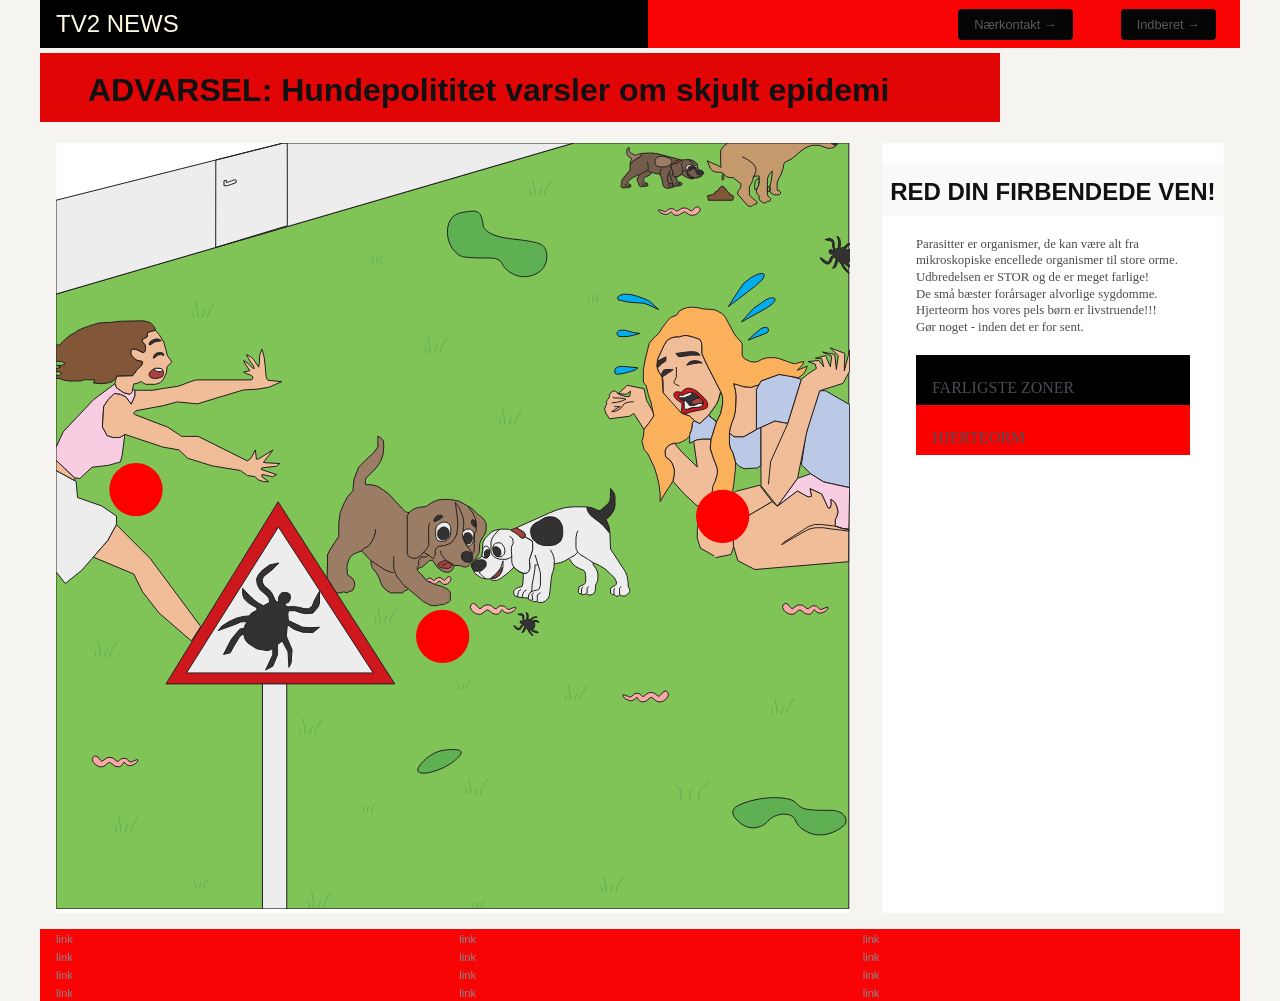
<file: instruction.html>
<!DOCTYPE html>
<html lang="en">
  <head>
    <meta charset="UTF-8" />
    <meta http-equiv="X-UA-Compatible" content="IE=edge" />
    <meta name="viewport" content="width=device-width, initial-scale=1.0" />
    <link rel="stylesheet" href="css/custom.css" />
    <link rel="stylesheet" href="css/general.css" />
    <link rel="stylesheet" href="css/layout.css" />
    <link rel="stylesheet" href="css/infographic.css" />
    <link rel="icon" type="image/png" href="img/fav.png" />
    <title>Emergency Site</title>
  </head>
  <body id="instruction">
    <header>
      <nav>
        <div id="logotype-wrapper">
          <a href="index.html"> TV2 NEWS </a>
        </div>
        <ul class="menu">
          <li><a class="menuItem" href="instruction.html">Nærkontakt </a></li>
          <li><a class="menuItem" href="register.html">Indberet</a></li>
        </ul>
      </nav>
    </header>

    <main>
      <h1>ADVARSEL: Hundepolititet varsler om skjult epidemi</h1>
      <section class="info-graphic">
        <?xml version="1.0" encoding="UTF-8"?>
        <svg
          id="Layer_1"
          data-name="Layer 1"
          xmlns="http://www.w3.org/2000/svg"
          width="210mm"
          height="202.65mm"
          viewBox="0 0 595.28 574.44"
        >
          <polygon
            points="0 574.44 594.63 574.44 594.63 0 388.3 0 0 113.32 0 574.44"
            style="
              fill: #80c458;
              stroke: #231f20;
              stroke-miterlimit: 10;
              stroke-width: 0.75px;
            "
          />
          <polygon
            points="295.14 325.17 295.94 325.92 296.31 327.19 295.73 328.63 294.82 329.73 293.76 330.54 292.59 331.06 290.99 331.06 289.82 330.42 288.86 329.5 288.01 328.81 287.37 328.69 286.41 329.33 285.56 330.08 284.76 330.71 283.54 331.06 282.42 331.06 281.55 330.56 280.91 329.75 280.44 328.87 280.09 328.48 279.66 329.14 278.85 329.9 277.78 330.37 277.04 330.54 275.82 330.13 274.49 329.45 273.19 328.11 273.19 327.25 273.68 327.16 275.82 328.11 276.62 328.52 277.52 328.11 278.37 327.25 279.07 326.61 280.08 326.44 281.09 326.44 281.94 326.9 282.53 327.65 283.06 328.11 284.12 327.77 285.03 326.9 286.09 326.15 287.26 325.92 288.65 326.09 289.45 326.61 290.35 327.3 291.36 328.11 292.16 327.42 292.8 326.67 293.6 325.57 294.56 325.17 295.14 325.17"
            style="
              fill: #f8a9a5;
              stroke: #231f20;
              stroke-miterlimit: 10;
              stroke-width: 0.75px;
            "
          />
          <polygon
            points="241.43 219.75 241.43 228.02 238.19 232.34 231.53 238.46 226.85 243.32 223.43 252.67 222.71 260.77 218.58 265.45 215.88 270.48 213.18 277.14 212.1 284.88 212.1 295.04 205.44 305.1 203.64 308.89 203.64 314.38 203.34 326.51 210.33 337.4 213.72 337.4 215.82 336.57 217.97 337.4 220.24 336.33 222.38 335.74 224.07 331.91 223.83 329.04 222.38 326.52 218.57 323.77 218.21 317.67 219.05 314.2 220.36 310.85 223 308.46 226.34 307.03 229.22 305.95 236.15 313.13 236.39 316.24 237.35 318.87 240.46 322.7 242.37 326.28 243.69 329.99 245.13 332.98 248 335.62 250.87 337.4 253.5 337.4 257.57 337.4 260.08 337.4 261.39 335.74 262.95 335.5 264.03 334.18 275.63 343.99 279.7 346.14 281.49 346.98 283.88 346.98 286.28 346.98 287.71 346.26 289.98 346.26 291.3 345.9 292.62 345.07 294.29 344.59 295.73 342.91 295.73 341 295.73 336.57 293.33 334.42 288.55 332.27 285.2 331.43 278.14 328.44 274.43 323.97 271.32 321.01 270.93 319.63 272.21 318.8 274.28 318.24 276.23 316.73 278.29 314.78 279.4 313.72 280.91 313.05 282.41 313 283.81 315.06 286.09 318.35 288.66 320.36 290.83 321.58 292.89 321.86 294.96 321.81 296.24 321.14 297.64 319.63 298.24 318.18 298.58 316.84 303.37 317.01 304.88 317.68 306.94 318.07 308.89 317.57 310.51 316.23 311.61 314.06 312.12 313.33 313.91 312.53 314.91 311.55 316.25 309.43 317.18 307.7 317.53 306.03 317.8 300.51 318.09 299.45 318.7 297.95 320.15 295.5 321.6 293.32 322.34 291.65 322.63 288.74 322.63 285.21 321.32 282.92 320.15 281.39 317.8 279.53 315.74 278 313.33 275.38 310.93 273.42 308.31 272 302.09 268.5 295.1 267.3 289.86 267.3 286.04 267.85 282 269.6 278.72 271.78 277.41 272.65 273.59 273.09 270.53 273.75 267.37 275.06 264.75 277.24 262.35 276.69 260.16 274.62 254.27 268.29 249.57 263.26 245.86 260.53 241.27 257.48 236.8 256.39 232.21 256.17 231.99 253.11 232.54 251.15 236.58 247.43 240.51 243.18 243.35 239.03 245.1 234.44 245.64 230.95 245.86 226.58 245.53 223.52 244.22 221.67 241.43 219.75"
            style="
              fill: #9a7d64;
              stroke: #231f20;
              stroke-miterlimit: 10;
              stroke-width: 0.75px;
            "
          />
          <polyline
            points="309.28 272.83 312.57 277.41 314.32 281.06 315.2 284.95 315.2 288.23 315.02 291.05 313.91 292.76 313.77 297.39 313.77 300.58 313.77 303.03 313.63 304.74 313.31 306.55 312.24 307.98 312.24 310.71 312.12 313.33"
            style="
              fill: none;
              stroke: #231f20;
              stroke-miterlimit: 10;
              stroke-width: 0.75px;
            "
          />
          <polygon
            points="311.74 307.89 310.53 306.98 309.07 306.51 306.79 306.51 305.05 307.2 304.19 308.8 304.03 310.26 304.46 312.11 305.84 313.57 307.3 314.24 310.14 314.47 311.74 313.09 312.24 310.71 311.74 307.89"
            style="
              fill: #333132;
              stroke: #231f20;
              stroke-miterlimit: 10;
              stroke-width: 0.75px;
            "
          />
          <polygon
            points="312.24 282.45 311.79 283.06 311.61 283.96 311.61 285.35 312.24 286.37 313.18 287.27 314.29 288.13 314.82 288.13 314.61 283.59 313.79 283.14 312.24 282.45"
            style="
              fill: #333132;
              stroke: #231f20;
              stroke-miterlimit: 10;
              stroke-width: 0.75px;
            "
          />
          <polygon
            points="289.82 280.69 288.31 281.83 284.71 283.8 283.52 283.8 283.52 282.73 283.85 281.75 284.63 280.69 285.57 279.71 286.67 279.17 287.62 279.17 288.6 279.17 289.25 279.42 290.15 280.03 289.82 280.69"
            style="
              fill: #333132;
              stroke: #231f20;
              stroke-miterlimit: 10;
              stroke-width: 0.75px;
            "
          />
          <polyline
            points="264.75 277.24 263.46 279.84 263.46 287.98 263.46 294.3 263.46 300.39 263.46 304.77 263.46 307.68 264.1 309.67 265.58 310.69 267.63 311.43 270.36 311.43 273.43 309.5 277.7 304.72 279.13 302.78 279.52 301.81 279.52 295.84 279.52 287.01 279.81 285.76 280.61 284.79"
            style="
              fill: none;
              stroke: #231f20;
              stroke-miterlimit: 10;
              stroke-width: 0.75px;
            "
          />
          <polyline
            points="270.93 319.63 270.93 318.37 272.03 316.84 272.03 313.33 273.16 311.43 273.94 310.49 277.33 310.49 279.51 309.15 275.67 306.99"
            style="
              fill: none;
              stroke: #231f20;
              stroke-miterlimit: 10;
              stroke-width: 0.75px;
            "
          />
          <polyline
            points="279.93 309.24 282.62 311.89 283.9 310.03 284.41 308.63 284.41 306.27 284.76 304.55 285.59 303.55 287.16 302.44 291.21 301.94 293.28 301.29 295.47 300.4 296.93 299.4 298.26 297.68 299.65 295.53 300.48 293.28 301.12 289.66 301.34 285.22 301.05 281.21 300.33 275.74 299.87 272.12 299.37 269.58 302 272.83 303.26 275.42 304.93 279.59 305.39 281.48 305.71 283.36 305.8 285.29 305.66 287.59 305.48 290.39 305.25 292.19 305.02 293.34 305.02 294.82 305.39 296.66 305.89 298.09 306.9 300.02 307.73 301.59 309.07 303.43 310.4 305.13 311.61 306.99 312.24 307.98"
            style="
              fill: none;
              stroke: #231f20;
              stroke-miterlimit: 10;
              stroke-width: 0.75px;
            "
          />
          <polyline
            points="305.22 291.77 307.27 289.83 308.13 289.6 309.33 289.6 310.76 289.6 311.74 290.53 312.72 291.41 313.42 292.77 313.42 294.06 313.23 297.19 312.68 299.18 311.74 300.73 310.62 301.98 309 302.42 308.13 301.72 305.22 295.15"
            style="
              fill: #ededee;
              stroke: #231f20;
              stroke-miterlimit: 10;
              stroke-width: 0.75px;
            "
          />
          <polygon
            points="306.09 294.1 306.49 293.08 307.15 292.7 308.3 292.41 309.4 292.41 310.43 292.77 311.28 293.51 311.94 294.51 312.24 295.76 312.24 297.08 311.74 298.41 311.17 299.63 310.47 300.29 309.16 300.77 307.96 300.51 306.49 298.74 305.64 295.5 306.09 294.1"
            style="
              fill: #333132;
              stroke: #231f20;
              stroke-miterlimit: 10;
              stroke-width: 0.75px;
            "
          />
          <polyline
            points="288.32 305.93 288.61 307.3 289.13 308.68 290.15 310.23 291.13 311.43 292.74 313.04 294.23 314.01 296.09 314.93 297.64 315.84 298.58 316.84"
            style="
              fill: none;
              stroke: #231f20;
              stroke-miterlimit: 10;
              stroke-width: 0.75px;
            "
          />
          <polygon
            points="297.64 316.53 296.75 317.45 295.49 318.54 294.4 319.06 292.68 319.06 290.9 318.71 289.24 318.71 287.64 318.2 286.84 317.45 286.6 316.53 286.84 315.27 287.58 314.76 289.01 314.18 290.15 313.72 291.13 313.31 292.12 312.92 293.45 314.18 295.55 315.39 297.64 316.53"
            style="
              fill: #a84240;
              stroke: #231f20;
              stroke-miterlimit: 10;
              stroke-width: 0.75px;
            "
          />
          <polyline
            points="293.14 314.93 292.12 315.99 290.73 316.3 289.41 316.59"
            style="
              fill: none;
              stroke: #231f20;
              stroke-miterlimit: 10;
              stroke-width: 0.75px;
            "
          />
          <polygon
            points="290.15 284.34 291.78 284.34 293.32 284.63 294.62 285.6 295.92 287.55 296.09 289.6 296.09 291.78 295.72 294.34 294.74 296.41 293.28 297.95 291.25 298.72 289.22 298.72 287.11 298.4 285.52 297.1 284.75 295.07 284.75 292.1 284.75 289.6 285.56 287.39 286.84 286.01 288.33 285.12 290.15 284.34"
            style="
              fill: #ededee;
              stroke: #231f20;
              stroke-miterlimit: 10;
              stroke-width: 0.75px;
            "
          />
          <polygon
            points="289.75 288.24 290.84 288 292.14 288.24 293.4 288.97 294.42 290.31 294.83 292.41 294.83 294.34 294.46 295.43 293.48 296.59 292.63 297.22 291.25 297.63 289.42 297.63 288.04 296.98 286.84 295.92 286.34 294.66 286.34 292.63 286.5 291.53 286.84 290.44 287.6 289.6 288.69 288.74 289.75 288.24"
            style="
              fill: #333132;
              stroke: #231f20;
              stroke-miterlimit: 10;
              stroke-width: 0.75px;
            "
          />
          <polyline
            points="239.5 289.6 239.5 292.41 238.65 295.04 236.94 298.72 234.37 302.38 230.78 304.12 229.22 305.95"
            style="
              fill: none;
              stroke: #231f20;
              stroke-miterlimit: 10;
              stroke-width: 0.75px;
            "
          />
          <polyline
            points="253.3 310 253.3 312.45 253.3 315.76 253.3 319.06 254.52 322.69 256.08 325.8 258.42 328.36 259.75 330.37 260.87 331.7 264.03 334.18"
            style="
              fill: none;
              stroke: #231f20;
              stroke-miterlimit: 10;
              stroke-width: 0.75px;
            "
          />
          <polyline
            points="258.66 331.37 260.31 333.15 260.31 335.93"
            style="fill: none"
          />
          <polyline
            points="253.3 322.09 251.63 322.09 247.4 320.46 242.51 317.46 236.15 313.13"
            style="
              fill: none;
              stroke: #231f20;
              stroke-miterlimit: 10;
              stroke-width: 0.75px;
            "
          />
          <polygon
            points="312.38 345.4 311.2 346.42 310.65 348.15 311.51 350.11 312.85 351.6 314.42 352.7 316.15 353.41 318.5 353.41 320.23 352.54 321.65 351.29 322.9 350.35 323.84 350.19 325.26 351.05 326.51 352.07 327.69 352.94 329.5 353.41 331.15 353.41 332.44 352.74 333.38 351.63 334.06 350.43 334.59 349.9 335.22 350.79 336.41 351.84 338 352.47 339.08 352.7 340.89 352.15 342.85 351.22 344.77 349.4 344.77 348.22 344.05 348.11 340.89 349.4 339.71 349.95 338.37 349.4 337.12 348.22 336.1 347.36 334.6 347.13 333.11 347.13 331.86 347.75 330.99 348.77 330.21 349.4 328.64 348.93 327.3 347.75 325.73 346.73 324 346.42 321.96 346.65 320.78 347.36 319.45 348.3 317.95 349.4 316.78 348.46 315.83 347.44 314.65 345.95 313.24 345.4 312.38 345.4"
            style="
              fill: #f9b7ac;
              stroke: #231f20;
              stroke-miterlimit: 10;
              stroke-width: 0.75px;
            "
          />
          <path
            d="M590.98,511.73c-7.54,7.18-17.06,7.24-17.06,7.24-1.72.01-5.6,0-9.99-2.07-2.22-1.04-6.01-2.82-8.27-6.72-1.18-2.04-1.21-3.4-2.93-4.82-1.8-1.49-3.87-1.74-5.34-1.9-5.52-.59-9.86,2.16-10.51,2.58-3.24,2.12-2.91,3.57-6.38,5.51-.72.4-3.23,1.78-6.38,2.07-6.92.62-11.8-4.21-12.58-5-1.91-1.94-4.55-4.62-3.79-7.75.56-2.29,2.88-3.63,6.03-5,0,0,16.45-7.15,34.12-4.14,2.07.35,3.64.85,5.17,1.72,2.6,1.48,2.9,2.81,5,4.31,2.23,1.59,4.47,1.87,8.96,2.41,2.16.26,4.86.29,10.17.34,5.41.05,6.64-.03,8.79.69,1.68.57,4.58,1.59,5.86,4.31.17.37,1.15,2.45.34,4.48-.31.78-.79,1.33-1.21,1.72Z"
            style="
              fill: #5faf53;
              stroke: #231f20;
              stroke-miterlimit: 10;
              stroke-width: 0.75px;
            "
          />
          <path
            d="M271.51,471.26c-1.47-2.73,5.06-9.47,10.65-12.74,5.21-3.05,10-3.32,12.91-3.49,2.66-.15,7.93-.45,8.73,1.57.82,2.1-3.6,5.64-5.06,6.81-9.98,7.98-25.31,11.41-27.23,7.85Z"
            style="
              fill: #5faf53;
              stroke: #231f20;
              stroke-miterlimit: 10;
              stroke-width: 0.75px;
            "
          />
          <path
            d="M307.8,51.57c3.43-.54,7.79-1.23,9.97,1.37.81.97,1.16,2.19,1.81,4.47.82,2.88.54,3.79,1.11,5.33.42,1.13,1.48,3.09,5.35,5.13,6.51,3.43,14.75,3.81,23.76,5.01,12.94,1.71,15.18,3.47,16.48,5.37,3.41,4.96,1.08,11.8.96,12.17-3.17,8.9-13.84,9.76-14.99,9.83-6.05.39-11.47-2.45-14.86-5.84-2.98-2.98-1.86-3.84-4.28-5.87-4.23-3.55-8.55-1.67-22.49-2.65-5.02-.35-6.09-.71-7.03-1.15-5.05-2.36-8.46-8-9.54-13.41-.24-1.18-1.95-10.44,3.51-15.9,2.63-2.63,5.65-3.11,10.25-3.84Z"
            style="
              fill: #5faf53;
              stroke: #231f20;
              stroke-miterlimit: 10;
              stroke-width: 0.75px;
            "
          />
          <polygon
            points="586.46 0 585.89 1.07 585 2.12 583.71 2.12 582.08 2.12 580.62 1.06 580.06 0 586.46 0"
            style="
              fill: #333132;
              stroke: #231f20;
              stroke-miterlimit: 10;
              stroke-width: 0.75px;
            "
          />
          <polyline
            points="584.65 2.46 583.26 3.37 581.66 3.76 579.73 4 577.8 3.61 574.73 2.46 572.33 1.72 569.93 1.72 567.29 1.72 564.81 2.5 562.49 3.45 558.75 5.97 552.96 11.01 551.19 12.23 549.14 13.25 546.46 14.55 545.95 15.64 545.38 19.11 543.57 23.96 542.05 26.85 541.25 28.59 540.89 30.11 540.89 32.14 540.89 34.02 540.89 35.32 542.26 35.68 542.99 36.33 543.71 37.49 542.55 38.72 541.54 38.72 540.38 39.08 538.28 38.58 536.18 37.49 535.46 36.26 535.46 33 535.9 30.62 536.47 28.01 536.84 25.04 537.2 23.16 537.2 20.92 534.52 24.18 533.58 26.85 533.58 29.1 533.58 31.7 533.58 35.39 533.58 37.49 533.58 38.79 534.23 40.1 535.24 40.82 536.04 41.62 535.9 42.85 535.32 43.71 533.58 43.71 532.35 44.87 530.9 44.87 529.6 44.37 527.28 42.41 527.28 39.59 525.69 37.93 525.33 36.41 525.33 35.1 525.91 33.8 526.78 32.35 527.21 30.25 527.36 28.08 527.36 24.76 523.45 24.83 522.87 26.35 522.44 28.16 521.64 30.18 520.7 31.63 520.05 32.28 520.05 35.32 520.05 37.64 520.05 39.08 521.21 40.17 523.23 42.12 524.75 43.14 525.69 44.15 525.84 45.38 524.82 45.96 523.59 45.96 522.58 46.97 521.42 47.48 520.05 47.48 518.6 46.83 516.65 44.51 511.73 38.94 511.07 37.35 511.65 35.83 512.59 34.89 513.39 33.58 513.75 32.14 513.68 30.47 509.99 27.79 508.11 26.06 505.28 25.84 503.04 25.33 501.52 24.18 499.5 22.08 497.04 21.93 494.43 21.79 492.33 20.7 490.74 18.97 489.65 16.43 488.42 13.25 491.39 14.77 494.14 15.93 496.31 16.8 498.12 17.81 498.77 18.31 498.48 14.05 498.48 10.72 498.48 5.94 499.42 3.99 501.3 1.72 502.75 .8 504.05 0 580.06 0"
            style="
              fill: #c49a6c;
              stroke: #231f20;
              stroke-miterlimit: 10;
              stroke-width: 0.75px;
            "
          />
          <polyline
            points="530.47 3.84 529.6 4.71 529.02 6.37 529.02 7.89 529.74 9.7 529.74 11.01 529.74 12.31 529.45 13.76 528.51 15.2 527.79 16.36 527.79 18.68 527.79 22.22 527.36 24.76"
            style="fill: none"
          />
          <polyline
            points="514.69 10.35 517.01 11.51 519.11 12.74 521.28 14.3 523.09 15.78 524.75 18.39 525.04 20.78 523.96 23.74 522.87 26.35"
            style="
              fill: none;
              stroke: #231f20;
              stroke-miterlimit: 10;
              stroke-width: 0.75px;
            "
          />
          <polygon
            points="526.27 26.71 525.04 27.72 524.32 29.17 524.03 31.27 524.03 33.15 524.03 34.67 525.33 35.1 525.91 33.8 526.78 32.35 527.21 30.25 527.36 28.08 526.99 26.35 526.27 26.71"
            style="
              fill: none;
              stroke: #231f20;
              stroke-miterlimit: 10;
              stroke-width: 0.75px;
            "
          />
          <polygon
            points="533.58 32.72 535.46 33 535.46 36.26 533.58 36.26 533.58 32.72"
            style="
              fill: none;
              stroke: #231f20;
              stroke-miterlimit: 10;
              stroke-width: 0.75px;
            "
          />
          <polygon
            points="499.89 23.54 499.48 24.89 499.48 26.35 499.48 27.36 499.68 27.73 500.22 27.94 500.71 27.36 500.96 25.74 500.96 24.32 500.22 22.83 499.89 23.54"
            style="
              fill: #825639;
              stroke: #231f20;
              stroke-miterlimit: 10;
              stroke-width: 0.5px;
            "
          />
          <polygon
            points="499.11 32.51 500.22 32.51 500.96 32.96 500.96 33.66 501.66 33.95 502.36 34.4 502.56 35.1 503.18 35.34 503.18 36.09 503.92 36.83 504.62 37.03 504.95 37.44 504.95 38.14 505.53 38.39 506.35 38.88 507.09 39.13 507.91 39.71 508.33 40.61 507.83 41.6 507.83 42.63 506.93 42.96 489.31 42.96 488.86 42.42 489.56 42.13 489.48 41.68 488.62 40.9 488.62 39.71 489.73 39.17 491.04 39.05 492.52 38.76 493.31 38.27 493.47 37.73 494.46 37.28 494.66 36.46 495.98 36.17 496.56 35.1 497.13 35.1 497.26 34.19 498.12 33.53 498.47 32.79 499.11 32.51"
            style="
              fill: #825639;
              stroke: #231f20;
              stroke-miterlimit: 10;
              stroke-width: 0.75px;
            "
          />
          <polyline
            points="397.49 113.32 399.46 115.24 399.46 119.16"
            style="
              fill: none;
              stroke: #5faf53;
              stroke-miterlimit: 10;
              stroke-width: 0.75px;
            "
          />
          <polyline
            points="403.42 114.21 402.51 115.97 402.51 119.16"
            style="
              fill: none;
              stroke: #5faf53;
              stroke-miterlimit: 10;
              stroke-width: 0.75px;
            "
          />
          <polyline
            points="408.74 112.23 406.77 114.21 405.55 115.97 405.55 119.16"
            style="
              fill: none;
              stroke: #5faf53;
              stroke-miterlimit: 10;
              stroke-width: 0.75px;
            "
          />
          <polyline
            points="278.86 145.49 279.97 150.98 280.48 154.34 280.48 157.49"
            style="
              fill: none;
              stroke: #5faf53;
              stroke-miterlimit: 10;
              stroke-width: 0.75px;
            "
          />
          <polyline
            points="276.21 152.61 277.23 154.54 277.23 157.49"
            style="
              fill: none;
              stroke: #5faf53;
              stroke-miterlimit: 10;
              stroke-width: 0.75px;
            "
          />
          <polyline
            points="283.94 157.49 284.65 154.34 286.17 151.49"
            style="
              fill: none;
              stroke: #5faf53;
              stroke-miterlimit: 10;
              stroke-width: 0.75px;
            "
          />
          <polyline
            points="293.29 145.9 290.14 150.98 288.51 153.93 287.9 157.49"
            style="
              fill: none;
              stroke: #5faf53;
              stroke-miterlimit: 10;
              stroke-width: 0.75px;
            "
          />
          <polygon
            points="0 42.96 119.86 12.77 170.59 0 173.46 0 388.3 0 173.33 62.73 119.78 78.36 0 113.32 0 42.96"
            style="
              fill: #ededee;
              stroke: #231f20;
              stroke-miterlimit: 10;
              stroke-width: 0.75px;
            "
          />
          <polygon
            points="173.51 62.01 173.46 0 170.59 0 119.86 12.77 119.78 78.36 173.51 62.01"
            style="
              fill: none;
              stroke: #231f20;
              stroke-miterlimit: 10;
              stroke-width: 0.75px;
            "
          />
          <polygon
            points="125.97 28.36 127.78 27.86 127.78 29.61 129.53 29.17 131.66 28.36 133.04 27.86 134.35 27.55 135.16 27.92 135.16 29.61 131.72 30.99 128.6 31.99 126.78 31.99 125.97 31.99 125.97 28.36"
            style="
              fill: none;
              stroke: #231f20;
              stroke-miterlimit: 10;
              stroke-width: 0.75px;
            "
          />
          <polygon
            points="0 245.56 15.09 253.82 16.15 265.89 34.17 272.18 45.35 279.72 45.35 286.29 38.86 298.15 19.33 320.47 6.95 330.41 0 321.51 0 245.56"
            style="
              fill: #ededee;
              stroke: #231f20;
              stroke-miterlimit: 10;
              stroke-width: 0.75px;
            "
          />
          <polygon
            points="0 237.86 14.04 251.12 14.04 253.24 0 245.56 0 237.86"
            style="
              fill: #f0bd98;
              stroke: #231f20;
              stroke-miterlimit: 10;
              stroke-width: 0.75px;
            "
          />
          <polygon
            points="0 228.46 5.37 216.66 28.14 192.53 44.23 180.52 45.48 183.65 50.81 187.31 55.4 188.46 57.29 186.47 57.29 184.49 59.27 185.43 59.27 189.6 56.45 195.87 52.27 190.34 48.41 188.56 43.81 187.93 39.32 192.22 35.77 197.54 34.83 212.9 38.28 219.37 43.08 220.94 47.99 220.83 51.64 218.54 49.66 233.99 48.3 239.22 39.42 241.72 27 243.19 17.91 251.65 14.04 251.12 0 237.86 0 228.46"
            style="
              fill: #f9cde1;
              stroke: #231f20;
              stroke-miterlimit: 10;
              stroke-width: 0.75px;
            "
          />
          <polygon
            points="27.98 310.58 58.29 323.26 64.89 336.57 77.25 352.49 101.56 373.45 108.58 362.65 70.65 311.63 45.35 286.29 38.86 298.15 27.98 310.58"
            style="
              fill: #f0bd98;
              stroke: #231f20;
              stroke-miterlimit: 10;
              stroke-width: 0.75px;
            "
          />
          <polygon
            points="143.54 238.45 146.2 236.46 149.52 230.21 150.32 237.12 151.78 236.99 162.82 230.21 155.5 239.65 167.73 240.45 165.34 242.44 154.44 243.64 153.91 244.84 165.47 248.69 162.55 250.29 154.57 248.56 154.44 250.29 159.49 254.01 155.64 254.01 151.25 252.42 149.39 250.29 143.54 249.36 138.35 245.63 116.94 242.11 98.86 236.46 92.35 230.21 80.25 228.08 51.64 218.54 47.99 220.83 43.08 220.94 38.28 219.37 34.83 212.9 35.77 197.54 39.32 192.22 43.81 187.93 48.41 188.56 52.27 190.34 56.45 195.87 59.27 189.6 59.27 185.43 65.89 185.43 72.67 185.43 79.72 184.21 92.08 182.35 100.72 179.02 105.11 177.69 146.2 177.69 147.52 176.89 147.39 175.03 146.06 174.1 143.54 173.3 140.74 171.84 145.4 170.78 143.4 167.85 141.94 165.73 140.74 163.2 143.93 165.19 145.66 167.06 147.52 168.78 148.72 169.18 147.92 166.79 146.06 164.4 144.47 161.6 142.74 158.68 146.06 160.27 148.06 162.14 149.39 164.13 150.98 166.52 152.05 168.12 152.58 164.4 152.71 159.88 153.24 157.35 154.44 154.56 156.17 160.81 156.97 168.12 157.36 172.64 157.76 176.23 158.96 177.96 169.2 179.02 159.49 183.28 150.85 184.61 140.35 185.27 106.04 195.64 90.88 194.18 80.65 196.97 60.04 200.83 58.04 202.56 58.91 203.59 83.7 213.1 94.3 220.03 106.71 220.08 143.54 238.45"
            style="
              fill: #f0bd98;
              stroke: #231f20;
              stroke-miterlimit: 10;
              stroke-width: 0.75px;
            "
          />
          <polygon
            points="74.58 140.53 77.47 143.78 80.81 149.22 82.56 155.54 83.62 159.66 86.77 163.96 85.98 165.37 83.44 167.56 82.74 172.65 80.68 176.95 78.17 179.76 74.58 180.99 67.38 180.99 65.1 179.85 63.87 178.88 61.41 180.02 59.92 180.55 58.43 180.55 57.55 183.71 57.29 186.47 55.4 188.46 50.81 187.31 45.48 183.65 44.23 180.52 44.65 178.27 45.09 176.42 45.62 174.76 57.55 174.49 58.95 172.56 60.71 170.11 62.38 168.35 63.96 167.12 64.57 165.81 64.83 163.88 62.82 163.61 60.36 162.82 58.95 161.94 56.94 159.75 55.97 157.56 56.32 155.54 57.64 154.56 59.48 154.56 61.41 155.36 62.55 155.98 64.13 156.77 65.5 157.21 66.41 156.68 67.12 155.19 67.12 153.17 66.68 151.24 65.5 149.75 64.75 148.69 64.75 147.46 66.15 146.41 67.47 145.97 68.52 145.09 68.43 143.43 69.05 141.76 70.63 141.5 72.29 140.97 74.58 140.53"
            style="
              fill: #f0bd98;
              stroke: #231f20;
              stroke-miterlimit: 10;
              stroke-width: 0.75px;
            "
          />
          <polygon
            points="81.02 159.15 80.45 157.84 79.25 157.21 77.49 157.21 75.72 157.5 74.52 158.18 73.49 159.5 72.92 161.38 74.23 160.86 75.09 160.18 76.12 159.3 76.97 158.93 78.11 158.7 79.25 158.87 80.39 159.3 81.02 159.15"
            style="
              fill: #333132;
              stroke: #231f20;
              stroke-miterlimit: 10;
              stroke-width: 0.75px;
            "
          />
          <polygon
            points="78.96 148.28 77.75 147.39 76.38 146.99 75.1 146.99 72.92 147.63 70.76 148.92 69.96 150.04 69.96 151.49 71.4 150.93 72.92 149.88 74.06 149.24 75.74 148.84 77.35 148.6 78.96 148.28"
            style="
              fill: #333132;
              stroke: #231f20;
              stroke-miterlimit: 10;
              stroke-width: 0.75px;
            "
          />
          <polygon
            points="72.35 170.11 73.28 169.48 74.54 169.02 76.21 169.02 77.6 169.02 78.82 169.23 79.87 170.11 80.54 171.58 80.54 173.56 79.87 175.11 77.94 175.99 75.84 176.54 73.15 176.54 70.92 175.95 69.92 174.57 69.92 173.05 70.34 171.92 71.39 170.83 72.35 170.11"
            style="
              fill: #a84240;
              stroke: #231f20;
              stroke-miterlimit: 10;
              stroke-width: 0.75px;
            "
          />
          <polygon
            points="79.74 171 78.65 171.42 76.26 171.42 75.04 171 74.2 170.45 73.86 169.61 74.54 169.02 76.59 169.02 78.06 169.1 78.82 169.23 79.87 170.11 79.74 171"
            style="
              fill: #ededee;
              stroke: #231f20;
              stroke-miterlimit: 10;
              stroke-width: 0.75px;
            "
          />
          <polygon
            points="65.5 133.34 48.91 133.67 40.73 134.54 32.44 134.93 27.26 136.5 25.23 136.95 24.11 137.74 21.52 138.3 19.38 139.32 16.45 140.53 14.2 142.36 10.94 143.93 7.9 146.41 4.75 149.24 2.95 151.49 0 151.49 0 163.41 2.16 163.97 4.3 163.97 6.66 164.98 6.32 165.99 4.18 166.78 .69 166.78 3.4 168.02 1.37 169.02 0 169.02 0 171.42 2.05 171.42 4.3 172.78 2.72 174.1 0 174.66 0 176.54 2.27 176.54 6.21 177.93 9.7 178.49 14.43 178.49 18.71 178.49 20.84 177.59 24.78 177.59 29.06 177.59 28.05 179.95 34.24 180.52 38.4 180.07 42.01 179.05 45.09 176.42 45.62 174.76 57.55 174.49 60.71 170.11 63.96 167.12 64.57 165.81 64.83 163.88 60.36 162.82 56.94 159.75 55.97 157.56 56.32 155.54 57.64 154.56 59.48 154.56 61.41 155.36 62.55 155.98 65.5 157.21 66.41 156.68 67.12 155.19 67.12 153.17 66.68 151.24 65.5 149.75 64.75 148.69 64.75 147.46 66.15 146.41 67.47 145.97 68.52 145.09 68.43 143.43 69.05 141.76 70.63 141.5 72.29 140.97 74.58 140.53 73.86 138.1 72.6 136.63 70.76 134.8 68.98 134.19 67.39 133.76 65.5 133.34"
            style="
              fill: #825639;
              stroke: #231f20;
              stroke-miterlimit: 10;
              stroke-width: 0.75px;
            "
          />
          <polygon
            points="166.57 269.11 254.09 405.69 82.49 405.69 166.57 269.11"
            style="
              fill: #ce181e;
              stroke: #231f20;
              stroke-miterlimit: 10;
              stroke-width: 0.75px;
            "
          />
          <polygon
            points="166.83 287.98 237.91 397.47 97.88 397.47 166.83 287.98"
            style="
              fill: #ededee;
              stroke: #231f20;
              stroke-miterlimit: 10;
              stroke-width: 0.75px;
            "
          />
          <polygon
            points="162.61 378.99 162.61 383.84 157.24 395.25 162.61 392.36 166.02 384.1 166.02 376.23 169.69 373.45 174.02 381.61 174.68 393.28 176.38 389.87 177.04 380.04 172.71 369.81 173.1 366.27 173.5 361.29 178.74 364.83 185.04 366.92 192.64 367.19 197.62 363.25 189.89 363.52 184.9 363.12 174.28 358.14 173.89 353.68 174.28 350.8 179.27 350.8 183.2 352.24 187.26 353.02 192.64 352.63 196.71 347.91 197.62 345.16 197.62 336.24 193.95 342.73 192.12 347.39 189.49 349.35 185.95 349.22 182.02 348.17 178.09 347.65 174.15 347.91 171.66 346.86 172.45 345.03 174.28 344.63 175.46 342.73 175.86 340.57 175.46 338.47 173.76 337.4 171.72 337.04 169.3 337.4 167.89 338.76 166.93 340.87 166.93 344.19 165.66 344.32 164.25 342.73 163.55 341 161.63 337.1 160.04 335.25 156.4 332.51 154.77 329.48 154.77 327.06 155.78 325.1 158.14 323.19 162.07 320.15 167.12 314.99 160.27 316.45 154.77 320.38 151.74 323.92 150.39 327.12 151.01 331.16 152.8 334.81 155.16 336.89 157.69 339.08 159.65 341.33 160.33 344.53 155.61 347.11 151.79 345.09 148.7 342.73 145.05 339.3 142.58 336.83 140 333.97 140 338.63 141.07 341.66 142.98 343.74 144.89 345.31 147.75 347 149.38 347.95 150.78 348.63 150.56 349.93 149.66 351.08 146.7 352.55 144.9 354.69 140.38 355.12 135.29 356.41 129.79 358.96 124.54 362.24 121.67 365.69 128.97 363.06 135.05 360.85 138.41 359.29 143.5 358.88 141.7 361.67 141.45 363.8 137.84 364.62 131.6 372.09 125.61 383.58 130.7 382.35 133.57 377.1 135.79 373.45 137.76 370.2 140.63 368.07 141.94 372.5 143.75 374.96 146.13 376.52 150.48 379.32 153.76 379.97 158.28 380.71 160.9 380.14 162.61 378.99"
            style="
              fill: #333132;
              stroke: #231f20;
              stroke-miterlimit: 10;
              stroke-width: 0.75px;
            "
          />
          <rect
            x="154.83"
            y="405.69"
            width="18.24"
            height="168.75"
            style="
              fill: #ededee;
              stroke: #231f20;
              stroke-miterlimit: 10;
              stroke-width: 0.75px;
            "
          />
          <polygon
            points="595.28 196.27 595.28 258.5 575.66 254.2 566.04 248.06 559.08 241.3 562.36 219.2 566.04 206.1 572.8 185.83 577.18 185.83 595.28 196.27"
            style="
              fill: #bbc9e7;
              stroke: #231f20;
              stroke-miterlimit: 10;
              stroke-width: 0.75px;
            "
          />
          <polygon
            points="559.08 177.23 550.28 174.78 542.3 173.55 528.79 178.46 525.31 184.81 525.31 214.9 539.23 208.55 548.85 210.39 559.08 177.23"
            style="
              fill: #bbc9e7;
              stroke: #231f20;
              stroke-miterlimit: 10;
              stroke-width: 0.75px;
            "
          />
          <polygon
            points="528.58 213.41 528.79 257.07 541.07 272.42 556.22 251.54 563.01 216.87 572.8 185.83 590.2 180.3 595.28 171.09 595.28 155.33 591.22 170.89 591.63 157.79 580.78 153.69 586.72 159.43 585.29 169.87 584.06 158.61 574.85 156.76 581.81 159.84 580.78 167.82 577.18 159.43 569.52 161.47 574.23 161.47 575.87 168.02 572.18 163.11 564 163.93 569.32 165.77 570.34 169.05 563.59 173.55 559.08 177.23 548.85 210.39 539.23 208.55 528.58 213.41"
            style="
              fill: #f0bd98;
              stroke: #231f20;
              stroke-miterlimit: 10;
              stroke-width: 0.75px;
            "
          />
          <polyline
            points="534.32 256.04 535.95 239.05 548.85 210.39"
            style="
              fill: none;
              stroke: #231f20;
              stroke-miterlimit: 10;
              stroke-width: 0.75px;
            "
          />
          <polygon
            points="475.22 225.15 475.22 218.53 476.67 214.9 477.32 209.66 478.93 208.36 482.81 210.39 489.43 204.17 495.4 209.17 491.36 222.16 484.58 222.16 480.36 222.82 475.22 225.15"
            style="
              fill: #bbc9e7;
              stroke: #231f20;
              stroke-miterlimit: 10;
              stroke-width: 0.75px;
            "
          />
          <polygon
            points="505.08 217.46 508.56 220.27 515.8 220.27 521.02 217.46 525.31 214.9 528.58 213.41 528.58 241.85 525.98 243.72 516.07 244.26 512.18 242.38 509.64 239.57 508.83 236.08 507.49 232.07 505.75 228.83 505.08 225.77 505.08 222.02 505.08 217.46"
            style="
              fill: #bbc9e7;
              stroke: #231f20;
              stroke-miterlimit: 10;
              stroke-width: 0.75px;
            "
          />
          <polygon
            points="508.21 180.48 510.79 181.07 515.49 182.71 521.12 183.3 527.23 181.31 525.31 184.81 525.31 214.9 515.8 220.27 508.56 220.27 505.08 217.46 505.62 213.94 506.8 209.83 508.56 205.37 509.62 200.38 509.85 196.21 509.97 189.64 509.62 185.83 508.21 180.48"
            style="
              fill: #f0bd98;
              stroke: #231f20;
              stroke-miterlimit: 10;
              stroke-width: 0.75px;
            "
          />
          <polygon
            points="594.63 289.82 595.28 258.5 575.66 254.2 566.04 248.06 556.22 251.54 541.07 272.42 556.03 261.05 564.25 265.6 566.74 264.86 565.57 259.29 574.23 263.25 579.07 273.67 580.54 273.96 581.42 271.32 581.27 267.06 584.06 269.56 585.53 272.42 586.56 276.75 585.53 280.27 584.5 282.48 584.35 287.32 589.79 289.08 594.63 289.82"
            style="
              fill: #f9cde1;
              stroke: #231f20;
              stroke-miterlimit: 10;
              stroke-width: 0.75px;
            "
          />
          <polygon
            points="594.48 314.03 524.18 319.9 511.41 313.3 508.18 302.44 507.44 291.14 518.3 279.98 528.58 273.96 537.09 268.94 541.07 272.42 556.03 261.05 564.25 265.6 566.74 264.86 565.57 259.29 574.23 263.25 579.07 273.67 580.54 273.96 581.42 271.32 581.27 267.06 584.06 269.56 585.53 272.42 586.56 276.75 585.53 280.27 584.5 282.48 584.35 287.32 589.79 289.08 594.63 289.82 594.48 314.03"
            style="
              fill: #f0bd98;
              stroke: #231f20;
              stroke-miterlimit: 10;
              stroke-width: 0.75px;
            "
          />
          <polygon
            points="545.61 299.65 561.85 289.29 564.25 287.76 568.8 286.15 574.08 286.15 584.35 287.32 589.79 289.08 594.63 289.82 594.62 291.14 589.34 290.4 582.45 289.59 574.81 288.49 568.94 288.64 564.83 289.59 558.67 292.9 547.57 299.3 545.61 300.64 544.18 301.09 545.61 299.65"
            style="
              fill: none;
              stroke: #231f20;
              stroke-miterlimit: 10;
              stroke-width: 0.75px;
            "
          />
          <polyline
            points="494.57 310.99 506.2 308.66 507.44 305.48 508.18 302.44 507.44 291.14 518.3 279.98 537.09 268.94 527.73 256.65 517.7 259.29 510.23 261.18 505.34 263.99 499.22 267.42 493.47 270.72 489.43 274.88 484.9 279.78 481.6 285.29 480.98 290.18 480.98 296.42 482.33 300.95 483.43 303.89 493.71 309.76"
            style="
              fill: #f0bd98;
              stroke: #231f20;
              stroke-miterlimit: 10;
              stroke-width: 0.75px;
            "
          />
          <polygon
            points="463.7 225.15 461.38 225.85 459.14 227.1 457.73 228.83 456.89 230.67 456.89 233.33 457.31 235.49 460.3 237.65 462.13 240.23 463.7 244.63 463.7 248.45 462.71 253.69 471.1 263.08 480.19 271.58 483.75 273.53 487.8 274.5 490.97 273.3 493.3 267.05 494.44 261.06 494.44 256.65 494.44 253.61 495.4 250.69 496.06 248.06 496.06 244.26 494.28 239.52 492.82 235.63 491.52 231.91 490.71 228.83 491.36 222.16 484.58 222.16 480.36 222.82 478.29 223.76 480.98 243.08 469.66 232.07 463.7 225.15"
            style="
              fill: #f0bd98;
              stroke: #231f20;
              stroke-miterlimit: 10;
              stroke-width: 0.75px;
            "
          />
          <polygon
            points="447.81 201.78 442.97 193.02 441.01 184.25 428.44 181.71 421.86 187.83 427.63 188.52 430.97 186.1 430.28 190.02 427.28 190.25 422.13 188.47 420.77 187.42 419.78 186.06 418.17 186 416.2 187.11 414.9 189.21 415.27 190.39 413.85 192.3 412.67 194.03 413.17 195.45 412.36 197.06 411.44 199.66 412.43 202.68 415.08 206.88 430.28 204.91 433.31 202.81 441.03 214.79 446.78 207.81 448.45 204.48 447.81 201.78"
            style="
              fill: #f0bd98;
              stroke: #231f20;
              stroke-miterlimit: 10;
              stroke-width: 0.75px;
            "
          />
          <polyline
            points="433.31 194.03 429.48 194.34 426.27 195.45 424.72 197.43 423.42 199.22 420.64 200.83 418.23 201.45 416.81 201.45 418.98 200.09 422 198.25 423.24 197.74 419.35 197.74 418.67 197.18"
            style="
              fill: none;
              stroke: #231f20;
              stroke-miterlimit: 10;
              stroke-width: 0.75px;
            "
          />
          <polyline
            points="416.81 194.84 420.46 194.53 425.06 193.29 427.44 192.12 423.55 191.25 419.47 191.25 417.49 190.94"
            style="
              fill: none;
              stroke: #231f20;
              stroke-miterlimit: 10;
              stroke-width: 0.75px;
            "
          />
          <polygon
            points="498.49 186.36 500 190.38 500 195.56 498.49 202.97 495.4 209.17 489.43 204.17 495.36 195.92 496.97 192.08 498.49 186.36"
            style="
              fill: none;
              stroke: #231f20;
              stroke-miterlimit: 10;
              stroke-width: 0.75px;
            "
          />
          <polygon
            points="487.9 165.77 498.49 186.36 496.97 192.08 495.36 195.92 489.43 204.17 482.81 210.39 478.93 208.36 475.22 204.81 469.26 202.78 462.77 196.84 458.31 191.57 455.34 187.25 455.34 182.93 455.34 177.93 454.53 175.5 451.69 171.04 450.61 167.26 451.29 161.85 453.05 158.34 454.4 155.1 456.02 151.72 458.04 148.34 460.88 146.45 464.26 145.37 467.5 145.37 470.61 144.43 473.85 144.43 478.31 145.64 482.9 147.26 484.25 149.83 484.52 153.69 484.52 158.07 487.9 165.77"
            style="
              fill: #f0bd98;
              stroke: #231f20;
              stroke-miterlimit: 10;
              stroke-width: 0.75px;
            "
          />
          <polyline
            points="465.32 168 465.32 170.54 465.32 172.97 465.32 175.41 464.19 177.85 463.25 179.64 464.76 180.95 467.57 182.26"
            style="
              fill: none;
              stroke: #231f20;
              stroke-miterlimit: 10;
              stroke-width: 0.75px;
            "
          />
          <polygon
            points="464.94 157.87 467.01 160.31 473.29 159.56 475.92 159.09 483.15 159.09 481.18 157.12 478.36 156.55 475.22 156.55 471.98 156.93 464.94 157.87"
            style="
              fill: #333132;
              stroke: #231f20;
              stroke-miterlimit: 10;
              stroke-width: 0.75px;
            "
          />
          <polygon
            points="457.44 160.31 457.44 162.18 457.44 163.4 454.34 165.37 451.9 168 451.01 168.66 450.61 167.26 451.05 163.78 456.59 160.78 457.44 160.31"
            style="
              fill: #333132;
              stroke: #231f20;
              stroke-miterlimit: 10;
              stroke-width: 0.75px;
            "
          />
          <polygon
            points="473.01 166.59 475.22 164.06 477.89 163.31 480.24 163.31 482.49 163.78 484.65 164.95 481.83 164.95 478.45 165.37 475.22 166.13 473.01 166.59"
            style="
              fill: #333132;
              stroke: #231f20;
              stroke-miterlimit: 10;
              stroke-width: 0.75px;
            "
          />
          <polygon
            points="461.75 169.88 458.38 169.88 455.65 170.35 454.03 173.55 454.53 175.5 456.5 174.38 458.84 172.69 461.28 171.19 462.88 169.88 461.75 169.88"
            style="
              fill: #333132;
              stroke: #231f20;
              stroke-miterlimit: 10;
              stroke-width: 0.75px;
            "
          />
          <polygon
            points="469.08 186.69 470.62 185.42 471.94 184.48 473.48 183.92 475.22 183.92 477.61 184.57 479.96 185.7 482.3 187.53 486.33 191.42 487.93 193.53 488.72 195.27 488.72 197.56 488.26 198.55 486.1 199.58 482.86 200.33 479.77 200.99 477.94 201.36 475.59 201.88 473.91 202.54 472.36 202.82 470.15 202.82 469.08 201.74 469.08 200.38 469.4 198.64 469.5 196.53 469.45 195.41 468.09 194.14 466.45 193.16 464.72 191.66 463.92 190.53 463.5 189.22 463.5 187.95 464.39 186.92 465.42 186.64 466.73 186.59 467.86 186.78 468.75 187.11 469.08 186.69"
            style="
              fill: #ce181e;
              stroke: #231f20;
              stroke-miterlimit: 10;
              stroke-width: 0.75px;
            "
          />
          <polygon
            points="470.3 189.12 471.94 188.19 473.53 187.58 475.22 187.11 476.49 187.11 478.6 187.76 480.66 188.84 482.91 191.28 485.11 193.67 485.63 195.5 484.46 197.33 482.21 198.17 479.96 198.17 477.14 198.46 475.22 199.16 473.67 199.67 471.66 199.67 471.23 199.07 471.28 197.47 471.19 195.55 470.91 193.91 469.59 193.02 468.09 191.89 467.29 191 467.01 190.01 467.01 189.38 467.56 189.16 468.32 189.04 469.23 189.18 469.84 189.26 470.3 189.12"
            style="
              fill: #333132;
              stroke: #231f20;
              stroke-miterlimit: 10;
              stroke-width: 0.75px;
            "
          />
          <polygon
            points="482.11 191.21 480.56 191.49 478.68 192.34 476.77 193.7 476.42 195.02 477.57 196.15 480.44 195.82 482.61 195.28 484.04 195.28 484.98 195.14 485.29 194.95 485.11 193.67 482.7 191.05 482.11 191.21"
            style="
              fill: #a84240;
              stroke: #231f20;
              stroke-miterlimit: 10;
              stroke-width: 0.75px;
            "
          />
          <polygon
            points="470.91 193.91 471.38 193.6 472.25 193.39 473.29 194.24 474.09 195.42 474.75 196.43 475.71 197.04 478.47 196.88 479.62 196.45 480.85 195.89 481.85 195.47 483.19 195.4 484.42 195.4 485.29 195.68 484.46 197.33 482.21 198.17 477.14 198.46 473.67 199.67 471.66 199.67 471.23 199.07 471.09 194.97 470.91 193.91"
            style="
              fill: #ededee;
              stroke: #231f20;
              stroke-miterlimit: 10;
              stroke-width: 0.75px;
            "
          />
          <polygon
            points="477.03 187.68 476.77 188.2 476.11 189 474.37 189.89 472.09 190.78 470.77 191.16 468.32 191.05 467.64 190.88 467.16 190.53 467.01 189.38 468.57 189.08 470.04 189.42 471.37 188.51 473.74 187.68 475.22 187.11 475.99 187.11 477.03 187.68"
            style="
              fill: #ededee;
              stroke: #231f20;
              stroke-miterlimit: 10;
              stroke-width: 0.75px;
            "
          />
          <polygon
            points="444.9 150.41 441.98 162.11 440.51 169.88 440.51 175.5 440.51 179.31 442.71 182.26 444.35 189.13 446.18 194.22 447.81 201.78 448.45 204.48 444.48 210.39 441.03 214.79 440.51 220.27 439.41 223.76 441.06 229.79 443.93 233.22 448.45 242.6 450.61 249.18 452.22 256.04 453.13 263.08 453.13 268.94 456.89 262.53 462.71 253.69 463.7 248.45 463.7 244.63 462.13 240.23 460.3 237.65 457.31 235.49 456.89 233.33 456.89 230.67 457.73 228.83 459.14 227.1 461.38 225.85 463.7 225.15 467.01 225.15 469.9 223.89 472.91 222.16 475.22 219.78 475.22 218.53 476.67 214.9 477.32 209.66 478.93 208.36 475.22 204.81 469.26 202.78 455.34 187.25 454.53 175.5 451.69 171.04 450.61 167.26 451.05 163.78 451.29 161.85 456.02 151.72 458.04 148.34 460.88 146.45 464.26 145.37 467.5 145.37 470.61 144.43 473.85 144.43 478.31 145.64 482.9 147.26 484.25 149.83 484.52 153.69 484.52 158.07 487.9 165.77 498.49 186.36 499.53 189.13 500 190.38 500 195.56 498.49 202.97 495.4 209.17 491.36 222.16 490.71 228.83 492.82 235.63 494.28 239.52 496.06 244.26 496.06 248.06 494.44 253.61 492.62 257.39 492.14 261.84 492.6 268.94 494.72 275.38 496.06 279.36 498.49 275.85 503.45 270.44 506.47 266.14 507.44 261.68 508.38 255.48 509.04 249.43 509.71 243.09 509.64 239.57 507.49 232.07 505.75 228.83 505.08 225.77 505.08 217.46 505.62 213.94 507.33 208.5 508.56 205.37 509.62 200.38 509.97 189.64 509.62 185.83 508.21 180.48 515.49 182.71 521.12 183.3 527.23 181.31 528.79 178.46 542.3 173.55 556.73 176.06 558.6 174.81 560.23 173.55 562.04 171.12 563.42 167.43 560.73 168.5 558.42 169.56 555.98 170.5 557.98 168.44 559.08 167.31 560.11 166 560.79 163.87 557.23 164.68 554.67 165.56 551.85 165.06 547.91 163.68 542.2 161.62 538.41 160.93 533.03 161.12 529.34 162.31 526.59 163.75 524.15 164.31 520.9 164 518.15 162.68 516.15 161.62 514.71 159.68 514.59 156.74 514.71 152.43 514.46 150.05 510.19 145.17 508.47 142.71 504.66 135.63 502.32 131.14 499.92 128.13 496.47 126.28 494.26 125.17 490.14 124.68 485.77 124.5 481.71 123.57 477.52 123.14 473.71 123.33 470.26 124.5 467.19 126.28 466.08 128.56 464.23 129.6 462.69 130.16 461.28 130.65 458.39 133.6 454.45 138.96 451.98 142.99 448.77 145.65 444.9 150.41"
            style="
              fill: #fbb15b;
              stroke: #231f20;
              stroke-miterlimit: 10;
              stroke-width: 0.75px;
            "
          />
          <polygon
            points="504.23 122.77 510.71 112.67 515.34 105.65 521.05 101.1 525.67 98.63 528.6 97.94 530.46 97.94 531.07 98.71 531.07 99.86 529.76 102.49 524.05 107.65 504.23 122.77"
            style="
              fill: #00aeef;
              stroke: #231f20;
              stroke-miterlimit: 10;
              stroke-width: 0.75px;
            "
          />
          <polygon
            points="514 134.28 523.15 123.99 528.39 120.37 532.2 117.7 535.82 116.18 538.01 116.18 539.1 116.6 539.39 117.42 538.86 118.81 537.42 120.6 532.46 124.01 527.55 126.76 514 134.28"
            style="
              fill: #00aeef;
              stroke: #231f20;
              stroke-miterlimit: 10;
              stroke-width: 0.75px;
            "
          />
          <polygon
            points="519.05 147.85 521.95 145.12 524.1 143.08 528.42 139.5 530.29 138.6 531.71 138.31 533.07 138.31 534.04 138.99 534.38 140.24 534.04 141.72 532.73 142.63 529.84 143.76 519.05 147.85"
            style="
              fill: #00aeef;
              stroke: #231f20;
              stroke-miterlimit: 10;
              stroke-width: 0.75px;
            "
          />
          <polygon
            points="436.53 168.66 430.3 168 425.53 167.54 423.2 167.54 421.11 168.1 419.44 169.31 418.98 170.93 419.26 172.69 420.46 173.35 422.28 173.35 424.97 172.88 427.99 172.23 431.52 171.31 434.44 170.19 436.53 168.66"
            style="
              fill: #00aeef;
              stroke: #231f20;
              stroke-miterlimit: 10;
              stroke-width: 0.75px;
            "
          />
          <polygon
            points="437.97 142.83 435.88 143.48 429.43 145.02 425.34 145.25 422.04 144.97 420.79 143.81 420.79 142.28 421.25 141.49 421.95 140.84 423.76 140.37 426.46 140.37 429.38 141.11 432.86 142.09 437.97 142.83"
            style="
              fill: #00aeef;
              stroke: #231f20;
              stroke-miterlimit: 10;
              stroke-width: 0.75px;
            "
          />
          <polygon
            points="452.19 125 445.16 118.69 441.79 116.97 436.2 115.04 431.33 113.68 425.81 113.32 422.58 114.39 421.08 116.19 421.79 117.69 424.02 118.19 430.4 119.48 441.08 120.2 444.81 121.63 452.19 125"
            style="
              fill: #00aeef;
              stroke: #231f20;
              stroke-miterlimit: 10;
              stroke-width: 0.75px;
            "
          />
          <polygon
            points="415.45 292.95 414.9 288.19 414.14 285.98 413.31 283.98 412.48 282.32 414.69 280.46 416.21 278.8 417.87 276.39 418.83 274.25 419.25 271.63 419.25 268.25 419.25 265.42 418.83 263 418.07 261.69 415.86 259.07 415.86 261.97 415.86 265.07 415.45 268.32 414.62 269.9 413.04 271.56 408.41 275.42 407.38 275.7 406.14 275.42 404.2 274.53 401.38 273.42 398.06 272.94 398.48 275.01 399.44 277.35 401.31 279.63 404.34 281.84 407.58 284.46 410.76 287.29 412.69 289.77 415.45 292.95"
            style="
              fill: #333132;
              stroke: #231f20;
              stroke-miterlimit: 10;
              stroke-width: 0.75px;
            "
          />
          <polygon
            points="415.92 304.48 426.88 321.33 428.12 324.32 428.62 326.15 428.62 327.31 429.12 329.14 429.12 330.71 429.12 332.37 430.28 334.78 430.28 336.44 429.7 337.6 427.04 339.68 424.14 339.68 422.73 338.68 421.98 339.68 419.99 340.01 418.57 338.43 417.58 338.93 415.92 337.85 415.92 334.53 417.33 332.62 418.82 332.37 420.15 330.96 420.4 329.3 418.74 325.98 415.92 323.32 411.85 319.51 407.53 316.85 402.72 314.69 403.13 316.77 404.96 319.09 405.87 321 406.45 323.24 406.45 325.98 406.29 328.39 405.29 330.38 404.63 331.96 404.63 334.03 404.29 336.44 403.63 337.6 402.22 338.68 400.56 338.93 398.73 338.85 397.32 337.77 396.74 338.52 395.49 338.77 394.08 338.52 394.08 337.69 393 338.18 391.84 337.19 391.84 335.45 392.34 332.79 394.17 331.88 395.99 331.21 397.15 329.63 397.32 326.81 397.24 324.57 397.07 322.58 395.83 320.5 392.92 319.34 389.6 317.51 387.11 315.1 384.78 311.45 381.21 313.69 378.23 314.77 374.66 315.52 373.58 315.52 373.58 317.93 373 320.67 372.33 322.24 371.5 326.15 371.17 329.55 370.84 332.95 370.42 336.52 370.01 339.51 369.18 341.42 367.02 343.58 364.94 344.58 362.29 344.58 360.21 343.83 358.22 344.08 356.56 342.83 355.06 342.83 354.15 341.26 349.58 341.01 346.1 340.43 344.19 339.68 343.36 338.18 343.36 335.86 344.1 334.95 345.27 334.03 346.93 333.29 348.42 333.04 349.58 332.62 350.16 329.97 350.33 327.72 350.5 324.53 350.5 322.74 353.07 322.58 354.4 321.5 355.4 319.09 355.4 316.93 355.06 312.37 355.81 310.04 356.72 307.47 357.47 305.06 357.47 303.32 357.47 300.16 357.06 298.42 354.98 297.09 351.91 295.51 351.91 293.85 351.24 292.27 349.75 291.19 348.01 290.28 345.27 288.62 369.26 277.83 375.24 275.34 382.38 273.35 388.85 272.85 396.08 272.85 398.06 272.94 398.48 275.01 399.44 277.35 401.31 279.63 407.58 284.46 410.76 287.29 415.45 292.95 415.92 304.48"
            style="
              fill: #ededee;
              stroke: #231f20;
              stroke-miterlimit: 10;
              stroke-width: 0.75px;
            "
          />
          <polyline
            points="391.33 290.84 390.51 292.95 389.99 296.19 389.99 299.02 389.99 301.84 389.99 303.74 390.34 305.04 391.33 306.85 393.15 308.71 395.21 309.92 399.28 312.33 402.72 314.69"
            style="
              fill: none;
              stroke: #231f20;
              stroke-miterlimit: 10;
              stroke-width: 0.75px;
            "
          />
          <polyline
            points="385.26 311.12 388.78 309.52 391.33 306.85"
            style="
              fill: none;
              stroke: #231f20;
              stroke-miterlimit: 10;
              stroke-width: 0.75px;
            "
          />
          <polyline
            points="370.74 305.09 372.25 307.66 373.21 310.12 373.81 313.13 373.58 315.52"
            style="
              fill: none;
              stroke: #231f20;
              stroke-miterlimit: 10;
              stroke-width: 0.75px;
            "
          />
          <polyline
            points="423.97 332.65 422.66 334.05 422.66 335.82 422.73 338.68"
            style="
              fill: none;
              stroke: #231f20;
              stroke-miterlimit: 10;
              stroke-width: 0.75px;
            "
          />
          <polyline
            points="419.25 333.86 418.37 334.7 418.57 338.43"
            style="
              fill: none;
              stroke: #231f20;
              stroke-miterlimit: 10;
              stroke-width: 0.75px;
            "
          />
          <polyline
            points="399.62 332.65 398.32 333.86 398.32 337.78"
            style="
              fill: none;
              stroke: #231f20;
              stroke-miterlimit: 10;
              stroke-width: 0.75px;
            "
          />
          <polyline
            points="395.33 333.12 394.21 333.86 394.08 337.69"
            style="
              fill: none;
              stroke: #231f20;
              stroke-miterlimit: 10;
              stroke-width: 0.75px;
            "
          />
          <polyline
            points="363.33 337.22 361 338.99 361 343.56"
            style="
              fill: none;
              stroke: #231f20;
              stroke-miterlimit: 10;
              stroke-width: 0.75px;
            "
          />
          <polyline
            points="358.2 337.22 356.99 338.71 357.6 342.82"
            style="
              fill: none;
              stroke: #231f20;
              stroke-miterlimit: 10;
              stroke-width: 0.75px;
            "
          />
          <polyline
            points="352.88 335.21 351.11 336.38 350.27 337.78 349.58 341.01"
            style="
              fill: none;
              stroke: #231f20;
              stroke-miterlimit: 10;
              stroke-width: 0.75px;
            "
          />
          <polyline
            points="348.87 334.79 346.91 336.1 346.1 340.43"
            style="
              fill: none;
              stroke: #231f20;
              stroke-miterlimit: 10;
              stroke-width: 0.75px;
            "
          />
          <polyline
            points="359.32 308.99 363.33 322.39 363.33 331.9 362.17 334.79 360.63 335.4 358.2 335.82 356.34 336.75 354.84 338.11 354.15 341.26"
            style="
              fill: none;
              stroke: #231f20;
              stroke-miterlimit: 10;
              stroke-width: 0.75px;
            "
          />
          <polyline
            points="361 316.42 359.23 316.42 359.23 319.31 358.74 322.48 358.2 326.03 357.6 328.45 356.99 332 356.99 334.79 356.34 336.75"
            style="
              fill: none;
              stroke: #231f20;
              stroke-miterlimit: 10;
              stroke-width: 0.75px;
            "
          />
          <polygon
            points="377.98 283.77 379.57 286.75 380.03 289.92 380.03 293.37 379.57 295.99 378.45 298.69 374.81 301.21 371.45 301.86 365.48 301.86 361 300.28 357.6 297.2 356.34 294.12 355.96 290.84 356.34 288.8 357.6 286.66 359.51 285.07 362.17 283.77 364.64 282.09 366.78 280.97 369.3 280.41 371.92 280.41 374.53 280.97 376.3 281.99 377.98 283.77"
            style="
              fill: #333132;
              stroke: #231f20;
              stroke-miterlimit: 10;
              stroke-width: 0.75px;
            "
          />
          <polygon
            points="341.15 290.35 342.88 289.44 344.15 289.08 345.27 288.62 346.87 289.59 349.75 291.19 351.24 292.27 351.91 293.85 351.91 295.51 351.05 296.19 349.53 296.5 348.21 295.63 347.09 294.47 345.47 293.2 343.69 291.93 342.11 291.14 341.15 290.35"
            style="
              fill: #a84240;
              stroke: #231f20;
              stroke-miterlimit: 10;
              stroke-width: 0.75px;
            "
          />
          <polygon
            points="332.2 289.89 329.36 290.43 326.76 291.79 324.75 293.56 322.26 296.11 321.08 297.88 320.31 299.6 320.02 301.67 320.02 304.15 320.02 305.93 319.66 308.41 319.07 310.31 318.54 311.01 317.06 311.61 315.87 312.32 314.93 312.67 313.8 313.5 312.68 314.33 311.91 315.57 311.61 317.17 312.03 318.77 312.74 319.95 313.33 320.84 313.63 321.72 314.34 322.85 315.82 324.09 317.53 325.12 319.19 326.22 320.73 326.59 322.5 326.93 324.63 326.93 325.76 326.93 326.58 327.52 327.53 328.11 328.89 328.11 330.43 328.11 332.44 327.17 334.75 325.69 339.07 322.43 343.45 318.17 344.69 319.36 346.53 320.84 347.88 321.72 350.5 322.74 353.07 322.58 354.4 321.5 355.4 319.09 355.06 312.37 357.47 305.06 357.47 300.16 357.06 298.42 351.91 295.51 351.05 296.19 349.53 296.5 348.21 295.63 347.09 294.47 345.47 293.2 343.69 291.93 342.11 291.14 341.15 290.35 340.07 289.89 338.3 289.6 336.17 289.6 333.74 289.6 332.2 289.89"
            style="
              fill: #ededee;
              stroke: #231f20;
              stroke-miterlimit: 10;
              stroke-width: 0.75px;
            "
          />
          <polygon
            points="328.77 300.96 329.66 300.31 330.9 299.89 332.2 299.89 333.21 299.89 334.22 300.42 335.34 301.9 336.29 303.44 336.64 305.09 336.64 306.81 336.11 308.41 335.16 309.42 333.74 310.31 332.09 310.31 330.19 309.83 328.77 308.65 328 306.22 327.71 304.33 327.71 302.55 328.77 300.96"
            style="
              fill: #f1f2f2;
              stroke: #231f20;
              stroke-miterlimit: 10;
              stroke-width: 0.75px;
            "
          />
          <polygon
            points="328.06 303.21 329.19 302.91 330.01 302.91 331.02 303.06 332.17 303.8 333.09 304.8 333.62 306.34 333.62 307.29 333.62 308.47 332.91 309.54 332.09 310.31 330.19 309.83 328.77 308.65 328 306.22 327.71 304.33 328.06 303.21"
            style="
              fill: #333132;
              stroke: #231f20;
              stroke-miterlimit: 10;
              stroke-width: 0.75px;
            "
          />
          <polygon
            points="320.37 303.44 320.96 302.91 321.97 302.38 322.8 302.38 323.8 302.91 324.57 303.44 325.05 304.68 325.28 305.99 325.28 307.35 325.05 308.47 324.69 309.65 323.98 310.72 322.83 311.31 321.32 311.31 320.08 310.6 319.4 309.25 320.02 305.93 320.37 303.44"
            style="
              fill: #ededee;
              stroke: #231f20;
              stroke-miterlimit: 10;
              stroke-width: 0.75px;
            "
          />
          <polygon
            points="324.34 305.1 323.27 305.1 322.34 305.63 321.73 306.16 321.32 307.11 321.32 308.12 321.32 308.99 321.32 310.07 321.32 310.66 321.97 310.96 322.83 311.31 323.98 310.72 324.69 309.65 325.28 307.35 325.28 305.99 324.34 305.1"
            style="
              fill: #333132;
              stroke: #231f20;
              stroke-miterlimit: 10;
              stroke-width: 0.75px;
            "
          />
          <polyline
            points="332.75 289.79 330.67 291.72 329.18 293.57 327.71 295.49 326.82 297.21 326.25 299.13 326.25 306.84 327.14 308.99 328.16 309.98 330.14 311.31 332.75 312.22 334.93 312.22 337.8 312.22 340.23 311.31 341.82 309.98"
            style="
              fill: none;
              stroke: #231f20;
              stroke-miterlimit: 10;
              stroke-width: 0.75px;
            "
          />
          <polyline
            points="340.23 295.04 341.57 295.87 342.46 296.89 342.85 299 342.85 300.53 341.82 302.38 341.54 303.79 341.54 306.61 341.82 308.99 341.82 311.31 341.82 313.43 342.14 315.54 342.85 317.07 343.45 318.17 344.69 319.36 346.53 320.84 347.88 321.72 350.5 322.74"
            style="
              fill: none;
              stroke: #231f20;
              stroke-miterlimit: 10;
              stroke-width: 0.75px;
            "
          />
          <polygon
            points="335.25 313.37 335.25 315.09 335.25 317.01 335.25 318.16 334.8 319.69 334.54 321.09 333.62 322.74 332.9 323.88 331.96 324.96 330.67 325.8 329.49 326.4 328.04 326.78 325.76 326.93 326.92 325.66 328.18 324.67 329.81 323.32 331.26 321.59 332.67 319.91 333.62 318.18 334.77 315.05 335.25 313.37"
            style="
              fill: none;
              stroke: #231f20;
              stroke-miterlimit: 10;
              stroke-width: 0.75px;
            "
          />
          <polygon
            points="334.54 318.74 334.4 319.77 334.07 321.06 333.29 322.67 331.98 324.41 331.07 325.07 329.88 325.75 328.75 326.2 327.51 326.51 326.83 326.51 328.6 324.92 329.93 323.71 330.99 322.75 332.18 321.18 333.06 320.15 333.85 319.06 334.65 318.08 334.54 318.74"
            style="
              fill: #a84240;
              stroke: #231f20;
              stroke-miterlimit: 10;
              stroke-width: 0.75px;
            "
          />
          <polygon
            points="322.63 314.79 322.63 315.89 322.63 316.69 322.34 317.64 321.63 318.63 320.64 319.59 319.57 320.43 318.42 320.96 317.93 321.01 316.59 321.15 315.06 321.15 313.65 320.96 312.74 319.95 311.85 318.08 311.74 316.5 313.04 314.36 314.3 313.79 315.71 312.95 317.54 312.72 318.92 312.53 319.95 312.53 320.86 312.87 321.7 313.37 322.34 313.86 322.49 314.32 322.63 314.79"
            style="
              fill: #333132;
              stroke: #231f20;
              stroke-miterlimit: 10;
              stroke-width: 0.75px;
            "
          />
          <polyline
            points="322.5 326.93 321.32 325.94 319.82 324.68 318.45 323.42 317.8 322.74 317.93 321.01"
            style="
              fill: none;
              stroke: #231f20;
              stroke-miterlimit: 10;
              stroke-width: 0.75px;
            "
          />
          <polygon
            points="430.59 15.82 430.8 14.01 431.16 13.16 431.56 12.39 431.96 11.74 430.76 11.1 429.93 10.51 429.01 9.65 428.46 8.87 428.19 7.89 428.13 6.61 428.08 5.55 428.25 4.63 428.63 4.11 429.74 3.07 429.8 4.16 429.86 5.33 430.13 6.54 430.6 7.12 431.47 7.7 433.98 9.04 434.54 9.11 435.19 8.98 436.19 8.59 437.66 8.1 439.4 7.83 439.22 8.62 438.76 9.53 437.82 10.44 436.25 11.35 434.59 12.42 432.97 13.57 431.99 14.55 430.59 15.82"
            style="
              fill: #9a7d64;
              stroke: #231f20;
              stroke-miterlimit: 10;
              stroke-width: 0.75px;
            "
          />
          <polyline
            points="423.57 32.59 423.9 33.02 425.34 33.73 426.87 33.65 427.6 33.24 428.01 33.6 429.07 33.67 429.79 33.04 430.32 33.2 431.18 32.75 431.12 31.5 430.34 30.82 429.54 30.76 428.81 30.27 428.65 29.65 429.47 28.35 430.91 27.28 432.99 25.73 435.22 24.62 437.72 23.68 437.54 24.48 436.62 25.4 436.17 26.14 435.91 27 435.96 28.03 436.09 28.94 436.65 29.66 437.03 30.24 437.07 31.02 437.29 31.92 437.66 32.34 438.43 32.71 439.31 32.76 440.27 32.68 441 32.24 441.32 32.5 441.98 32.57 442.72 32.43 442.71 32.12 443.29 32.28 443.88 31.88 443.85 31.22 443.54 30.23 442.56 29.93 441.58 29.73 440.94 29.17 440.8 28.11 440.8 27.26 440.85 26.51 441.47 25.69 442.98 25.18 444.7 24.4 445.97 23.43 447.13 22 449.06 22.75 450.66 23.08 452.56 23.27 453.13 23.24 453.17 24.14 453.53 25.16 453.91 25.74 454.42 27.19 454.66 28.46 454.9 29.73 455.18 31.07 455.46 32.18 455.93 32.88 457.11 33.64 458.23 33.96 459.63 33.89 460.71 33.56 461.77 33.6 462.62 33.09 463.41 33.05 463.87 32.43 466.27 32.22 468.1 31.91 469.1 31.57 469.51 30.99 469.47 30.11 469.05 29.79 468.42 29.48 467.53 29.24 466.74 29.18 466.12 29.06 465.76 28.07 465.63 27.23 465.48 26.03 465.45 25.36 464.09 25.36 463.37 24.99 462.8 24.11 462.76 23.3 462.85 21.57 462.41 20.71 461.88 19.76 461.44 18.88 461.41 18.22 461.35 17.03 461.54 16.36 462.61 15.81 464.2 15.13 464.17 14.51 464.49 13.9 465.26 13.45 466.16 13.06 467.58 12.37 454.71 8.92 451.5 8.14 447.7 7.58 444.27 7.56 440.45 7.74 439.4 7.83 439.22 8.62 438.76 9.53 437.82 10.44 434.59 12.42 432.97 13.57 430.59 15.82 430.56 20.18 425.08 26.81 424.48 27.97 424.25 28.67 424.27 29.11 424.05 29.81 424.07 30.41 424.11 31.03 423.54 31.97"
            style="
              fill: #725e4a;
              stroke: #231f20;
              stroke-miterlimit: 10;
              stroke-width: 0.75px;
            "
          />
          <polyline
            points="443.29 14.4 443.76 15.17 444.1 16.38 444.15 17.45 444.2 18.51 444.24 19.22 444.08 19.73 443.59 20.43 442.66 21.18 441.6 21.69 439.49 22.7 437.72 23.68"
            style="
              fill: none;
              stroke: #231f20;
              stroke-miterlimit: 10;
              stroke-width: 0.75px;
            "
          />
          <polyline
            points="446.87 21.88 444.99 21.37 443.59 20.43"
            style="
              fill: none;
              stroke: #231f20;
              stroke-miterlimit: 10;
              stroke-width: 0.75px;
            "
          />
          <polyline
            points="454.43 19.24 453.68 20.24 453.22 21.19 452.96 22.34 453.13 23.24"
            style="
              fill: none;
              stroke: #231f20;
              stroke-miterlimit: 10;
              stroke-width: 0.75px;
            "
          />
          <polyline
            points="426.83 31 427.54 31.5 427.58 32.16 427.6 33.24"
            style="
              fill: none;
              stroke: #231f20;
              stroke-miterlimit: 10;
              stroke-width: 0.75px;
            "
          />
          <polyline
            points="429.35 31.34 429.82 31.63 429.79 33.04"
            style="
              fill: none;
              stroke: #231f20;
              stroke-miterlimit: 10;
              stroke-width: 0.75px;
            "
          />
          <polyline
            points="439.69 30.37 440.4 30.79 440.47 32.27"
            style="
              fill: none;
              stroke: #231f20;
              stroke-miterlimit: 10;
              stroke-width: 0.75px;
            "
          />
          <polyline
            points="441.96 30.43 442.57 30.68 442.71 32.12"
            style="
              fill: none;
              stroke: #231f20;
              stroke-miterlimit: 10;
              stroke-width: 0.75px;
            "
          />
          <polyline
            points="458.94 31.15 460.21 31.75 460.29 33.48"
            style="
              fill: none;
              stroke: #231f20;
              stroke-miterlimit: 10;
              stroke-width: 0.75px;
            "
          />
          <polyline
            points="461.65 31.01 462.32 31.54 462.07 33.11"
            style="
              fill: none;
              stroke: #231f20;
              stroke-miterlimit: 10;
              stroke-width: 0.75px;
            "
          />
          <polyline
            points="464.42 30.12 465.38 30.51 465.85 31.02 466.27 32.22"
            style="
              fill: none;
              stroke: #231f20;
              stroke-miterlimit: 10;
              stroke-width: 0.75px;
            "
          />
          <polyline
            points="466.53 29.86 467.59 30.3 468.1 31.91"
            style="
              fill: none;
              stroke: #231f20;
              stroke-miterlimit: 10;
              stroke-width: 0.75px;
            "
          />
          <polyline
            points="460.54 20.41 458.67 25.56 458.84 29.14 459.51 30.2 460.34 30.39 461.62 30.49 462.63 30.79 463.44 31.26 463.87 32.43"
            style="
              fill: none;
              stroke: #231f20;
              stroke-miterlimit: 10;
              stroke-width: 0.75px;
            "
          />
          <polyline
            points="459.79 23.25 460.72 23.2 460.78 24.29 461.09 25.47 461.44 26.8 461.81 27.69 462.19 29.01 462.25 30.07 462.63 30.79"
            style="
              fill: none;
              stroke: #231f20;
              stroke-miterlimit: 10;
              stroke-width: 0.75px;
            "
          />
          <polygon
            points="450.21 11.39 449.43 12.55 449.24 13.76 449.31 15.06 449.6 16.03 450.24 17.02 452.21 17.88 454 18.04 457.15 17.88 459.49 17.17 461.23 15.92 461.84 14.73 461.97 13.48 461.74 12.72 461.03 11.95 459.99 11.4 458.56 10.98 457.23 10.41 456.07 10.04 454.73 9.9 453.35 9.96 451.98 10.24 451.07 10.68 450.21 11.39"
            style="
              fill: #9a7d64;
              stroke: #231f20;
              stroke-miterlimit: 10;
              stroke-width: 0.75px;
            "
          />
          <polygon
            points="469.79 12.91 468.86 12.61 468.18 12.51 467.58 12.37 466.75 12.77 465.26 13.45 464.49 13.9 464.17 14.51 464.2 15.13 464.67 15.37 465.48 15.44 466.16 15.08 466.73 14.62 467.56 14.09 468.48 13.57 469.29 13.23 469.79 12.91"
            style="
              fill: #a84240;
              stroke: #231f20;
              stroke-miterlimit: 10;
              stroke-width: 0.75px;
            "
          />
          <polygon
            points="484.55 24.46 483.79 24.96 482.91 25.4 482.05 25.85 481.25 26.03 480.32 26.21 479.19 26.26 478.6 26.29 478.17 26.54 477.68 26.78 476.96 26.82 476.15 26.86 475.07 26.55 473.82 26.06 471.48 24.94 469.09 23.45 468.46 23.93 467.51 24.54 466.81 24.91 465.45 25.36 464.09 25.36 463.37 24.99 462.8 24.11 462.85 21.57 461.44 18.88 461.35 17.03 461.54 16.36 464.2 15.13 464.67 15.37 465.48 15.44 466.16 15.08 466.73 14.62 467.56 14.09 468.48 13.57 469.29 13.23 469.79 12.91 470.35 12.71 471.28 12.55 472.4 12.5 473.69 12.43 474.5 12.5 476.01 12.63 477.41 13.08 478.51 13.69 479.87 14.59 480.53 15.22 480.96 15.85 481.16 16.62 481.21 17.56 481.24 18.23 481.47 19.16 481.82 19.85 482.11 20.11 482.91 20.29 483.54 20.53 484.05 20.64 484.87 21.06 485.23 22.03 485.21 23 485.01 23.74 484.55 24.46"
            style="
              fill: #725e4a;
              stroke: #231f20;
              stroke-miterlimit: 10;
              stroke-width: 0.75px;
            "
          />
          <polygon
            points="476.52 16.58 476.04 16.36 475.38 16.24 474.69 16.27 474.16 16.3 473.64 16.53 473.07 17.11 472.6 17.72 472.44 18.35 472.47 19 472.78 19.58 473.3 19.94 474.07 20.24 474.94 20.19 475.94 19.96 476.66 19.48 477.03 18.55 477.15 17.83 477.11 17.16 476.52 16.58"
            style="
              fill: #ededee;
              stroke: #231f20;
              stroke-miterlimit: 10;
              stroke-width: 0.75px;
            "
          />
          <polygon
            points="476.94 17.41 476.34 17.33 475.9 17.35 475.37 17.43 474.78 17.74 474.31 18.15 474.06 18.74 474.08 19.1 474.1 19.54 474.49 19.92 474.94 20.19 475.94 19.96 476.66 19.48 477.03 18.55 477.15 17.83 476.94 17.41"
            style="
              fill: #333132;
              stroke: #231f20;
              stroke-miterlimit: 10;
              stroke-width: 0.75px;
            "
          />
          <polygon
            points="481 17.3 480.68 17.12 480.14 16.94 479.7 16.96 479.18 17.19 478.79 17.41 478.56 17.89 478.46 18.39 478.48 18.9 478.63 19.32 478.84 19.75 479.23 20.14 479.85 20.33 480.65 20.29 481.29 19.99 481.63 19.47 481.24 18.23 481 17.3"
            style="
              fill: #ededee;
              stroke: #231f20;
              stroke-miterlimit: 10;
              stroke-width: 0.75px;
            "
          />
          <polygon
            points="478.94 18.03 479.5 18 480.01 18.18 480.34 18.36 480.57 18.71 480.59 19.09 480.61 19.42 480.63 19.82 480.64 20.05 480.3 20.17 479.85 20.33 479.23 20.14 478.84 19.75 478.48 18.9 478.46 18.39 478.94 18.03"
            style="
              fill: #333132;
              stroke: #231f20;
              stroke-miterlimit: 10;
              stroke-width: 0.75px;
            "
          />
          <polyline
            points="474.21 12.48 475.35 13.15 476.17 13.81 476.98 14.5 477.48 15.12 477.82 15.83 477.96 18.74 477.53 19.57 477.01 19.97 475.99 20.52 474.63 20.93 473.48 20.99 471.96 21.06 470.66 20.78 469.79 20.32"
            style="
              fill: none;
              stroke: #231f20;
              stroke-miterlimit: 10;
              stroke-width: 0.75px;
            "
          />
          <polyline
            points="470.36 14.65 469.67 15 469.21 15.41 469.05 16.21 469.08 16.79 469.65 17.46 469.83 17.98 469.88 19.05 469.78 19.95 469.82 20.82 469.86 21.62 469.73 22.43 469.39 23.02 469.09 23.45 468.46 23.93 467.51 24.54 466.81 24.91 465.45 25.36"
            style="
              fill: none;
              stroke: #231f20;
              stroke-miterlimit: 10;
              stroke-width: 0.75px;
            "
          />
          <polygon
            points="473.33 21.43 473.36 22.08 473.4 22.8 473.42 23.23 473.68 23.8 473.85 24.32 474.36 24.92 474.77 25.33 475.28 25.71 475.98 25.99 476.62 26.19 477.39 26.29 478.6 26.29 477.96 25.84 477.28 25.5 476.39 25.04 475.59 24.42 474.82 23.83 474.28 23.2 473.62 22.05 473.33 21.43"
            style="
              fill: none;
              stroke: #231f20;
              stroke-miterlimit: 10;
              stroke-width: 0.75px;
            "
          />
          <polygon
            points="473.8 23.43 473.9 23.82 474.09 24.29 474.54 24.88 475.26 25.5 475.76 25.73 476.39 25.95 477 26.1 477.66 26.18 478.02 26.16 477.06 25.61 476.33 25.19 475.75 24.85 475.1 24.29 474.61 23.93 474.18 23.54 473.73 23.19 473.8 23.43"
            style="
              fill: #a84240;
              stroke: #231f20;
              stroke-miterlimit: 10;
              stroke-width: 0.75px;
            "
          />
          <polygon
            points="484.14 23.84 483.33 23.88 482.62 23.86 482.36 23.85 481.74 23.68 481.16 23.39 480.62 23.06 480.23 22.7 480.06 22.35 480.04 22.05 480.02 21.64 480.09 21.46 480.16 21.28 480.48 21.08 480.92 20.87 481.4 20.71 481.94 20.69 482.67 20.72 483.64 20.76 484.32 20.89 484.87 21.06 485.62 21.98 485.65 22.76 485.23 23.4 484.14 23.84"
            style="
              fill: #333132;
              stroke: #231f20;
              stroke-miterlimit: 10;
              stroke-width: 0.75px;
            "
          />
          <polyline
            points="480.32 26.21 480.92 25.8 481.69 25.29 482.39 24.78 482.72 24.51 482.62 23.86"
            style="
              fill: none;
              stroke: #231f20;
              stroke-miterlimit: 10;
              stroke-width: 0.75px;
            "
          />
          <polygon
            points="457.69 411.09 458.87 412.11 459.41 413.84 458.55 415.8 457.22 417.3 455.64 418.4 453.92 419.1 451.56 419.1 449.83 418.24 448.42 416.98 447.16 416.04 446.22 415.88 444.81 416.75 443.55 417.77 442.37 418.63 440.56 419.1 438.92 419.1 437.63 418.43 436.68 417.33 436 416.12 435.48 415.6 434.85 416.49 433.65 417.53 432.07 418.17 430.98 418.4 429.18 417.85 427.21 416.92 425.3 415.1 425.3 413.92 426.01 413.8 429.18 415.1 430.35 415.65 431.69 415.1 432.95 413.92 433.97 413.06 435.46 412.82 436.95 412.82 438.21 413.45 439.07 414.47 439.86 415.1 441.43 414.63 442.76 413.45 444.33 412.43 446.06 412.11 448.1 412.35 449.28 413.06 450.62 414 452.11 415.1 453.29 414.16 454.23 413.13 455.41 411.64 456.82 411.09 457.69 411.09"
            style="
              fill: #f8a9a5;
              stroke: #231f20;
              stroke-miterlimit: 10;
              stroke-width: 0.75px;
            "
          />
          <polyline
            points="241.32 347.76 242.44 353.24 242.94 356.6 242.94 359.75"
            style="
              fill: none;
              stroke: #5faf53;
              stroke-miterlimit: 10;
              stroke-width: 0.75px;
            "
          />
          <polyline
            points="238.67 354.87 239.69 356.8 239.69 359.75"
            style="
              fill: none;
              stroke: #5faf53;
              stroke-miterlimit: 10;
              stroke-width: 0.75px;
            "
          />
          <polyline
            points="246.4 359.75 247.11 356.6 248.64 353.75"
            style="
              fill: none;
              stroke: #5faf53;
              stroke-miterlimit: 10;
              stroke-width: 0.75px;
            "
          />
          <polyline
            points="255.75 348.16 252.6 353.24 250.98 356.19 250.37 359.75"
            style="
              fill: none;
              stroke: #5faf53;
              stroke-miterlimit: 10;
              stroke-width: 0.75px;
            "
          />
          <polyline
            points="235.69 84.41 237.67 86.33 237.67 90.25"
            style="
              fill: none;
              stroke: #5faf53;
              stroke-miterlimit: 10;
              stroke-width: 0.75px;
            "
          />
          <polyline
            points="241.62 85.3 240.71 87.06 240.71 90.25"
            style="
              fill: none;
              stroke: #5faf53;
              stroke-miterlimit: 10;
              stroke-width: 0.75px;
            "
          />
          <polyline
            points="246.95 83.32 244.97 85.3 243.75 87.06 243.75 90.25"
            style="
              fill: none;
              stroke: #5faf53;
              stroke-miterlimit: 10;
              stroke-width: 0.75px;
            "
          />
          <polyline
            points="334.74 199.36 335.86 204.85 336.37 208.2 336.37 211.35"
            style="
              fill: none;
              stroke: #5faf53;
              stroke-miterlimit: 10;
              stroke-width: 0.75px;
            "
          />
          <polyline
            points="332.1 206.47 333.12 208.4 333.12 211.35"
            style="
              fill: none;
              stroke: #5faf53;
              stroke-miterlimit: 10;
              stroke-width: 0.75px;
            "
          />
          <polyline
            points="339.82 211.35 340.54 208.2 342.06 205.35"
            style="
              fill: none;
              stroke: #5faf53;
              stroke-miterlimit: 10;
              stroke-width: 0.75px;
            "
          />
          <polyline
            points="349.18 199.76 346.03 204.85 344.4 207.79 343.79 211.35"
            style="
              fill: none;
              stroke: #5faf53;
              stroke-miterlimit: 10;
              stroke-width: 0.75px;
            "
          />
          <polygon
            points="481.64 47.93 482.73 48.73 483.23 50.07 482.44 51.61 481.21 52.77 479.77 53.63 478.18 54.18 476.02 54.18 474.43 53.51 473.14 52.53 471.98 51.79 471.12 51.67 469.82 52.34 468.67 53.14 467.58 53.81 465.93 54.18 464.41 54.18 463.23 53.66 462.36 52.8 461.74 51.86 461.25 51.45 460.68 52.14 459.58 52.96 458.12 53.45 457.13 53.63 455.47 53.2 453.67 52.47 451.91 51.06 451.91 50.14 452.57 50.05 455.47 51.06 456.55 51.48 457.78 51.06 458.93 50.14 459.87 49.46 461.24 49.28 462.61 49.28 463.76 49.77 464.56 50.57 465.28 51.06 466.72 50.69 467.94 49.77 469.39 48.97 470.97 48.73 472.85 48.91 473.93 49.46 475.15 50.2 476.52 51.06 477.61 50.32 478.47 49.52 479.55 48.36 480.85 47.93 481.64 47.93"
            style="
              fill: #f8a9a5;
              stroke: #231f20;
              stroke-miterlimit: 10;
              stroke-width: 0.75px;
            "
          />
          <polygon
            points="28.9 459.79 27.72 460.81 27.17 462.53 28.03 464.5 29.37 465.99 30.94 467.09 32.67 467.8 35.03 467.8 36.75 466.93 38.17 465.68 39.42 464.73 40.37 464.58 41.78 465.44 43.04 466.46 44.21 467.33 46.02 467.8 47.67 467.8 48.96 467.12 49.9 466.02 50.58 464.82 51.11 464.29 51.74 465.18 52.93 466.23 54.52 466.86 55.6 467.09 57.41 466.54 59.38 465.61 61.29 463.79 61.29 462.61 60.57 462.5 57.41 463.79 56.23 464.34 54.9 463.79 53.64 462.61 52.62 461.75 51.13 461.51 49.63 461.51 48.38 462.14 47.51 463.16 46.73 463.79 45.16 463.32 43.82 462.14 42.25 461.12 40.52 460.81 38.48 461.04 37.3 461.75 35.97 462.69 34.48 463.79 33.3 462.85 32.35 461.83 31.18 460.34 29.76 459.79 28.9 459.79"
            style="
              fill: #f8a9a5;
              stroke: #231f20;
              stroke-miterlimit: 10;
              stroke-width: 0.75px;
            "
          />
          <polygon
            points="546.6 345.4 545.42 346.42 544.87 348.15 545.73 350.11 547.07 351.6 548.64 352.7 550.37 353.41 552.72 353.41 554.45 352.54 555.86 351.29 557.12 350.35 558.06 350.19 559.48 351.05 560.73 352.07 561.91 352.94 563.72 353.41 565.37 353.41 566.65 352.74 567.6 351.63 568.28 350.43 568.81 349.9 569.44 350.79 570.63 351.84 572.22 352.47 573.3 352.7 575.11 352.15 577.07 351.22 578.98 349.4 578.98 348.22 578.27 348.11 575.11 349.4 573.93 349.95 572.59 349.4 571.34 348.22 570.32 347.36 568.82 347.13 567.33 347.13 566.07 347.75 565.21 348.77 564.42 349.4 562.85 348.93 561.52 347.75 559.95 346.73 558.22 346.42 556.18 346.65 555 347.36 553.66 348.3 552.17 349.4 550.99 348.46 550.05 347.44 548.87 345.95 547.46 345.4 546.6 345.4"
            style="
              fill: #f8a9a5;
              stroke: #231f20;
              stroke-miterlimit: 10;
              stroke-width: 0.75px;
            "
          />
          <polygon
            points="594.81 81.19 596.41 80.72 600.77 81.58 599.22 79.88 596.12 79.43 593.52 80.2 592.19 79.12 594.41 76.71 598.19 75.32 596.88 75.02 593.56 75.75 590.66 78.36 589.45 78.56 587.76 78.91 588.35 76.62 588.34 74.08 587.59 71.24 585.74 69.78 586.68 72.62 587.1 74.5 586.63 78.93 585.2 79.51 584.2 79.65 583.65 77.8 583.69 76.21 583.51 74.62 582.78 72.67 580.77 71.63 579.76 71.56 576.82 72.44 579.37 73.16 581.11 73.38 582.05 74.16 582.39 75.48 582.48 77.04 582.74 78.55 583.27 79.98 583.19 81.01 582.5 80.9 582.17 80.26 581.41 80.01 580.65 80.07 580 80.43 579.84 81.16 579.94 81.95 580.33 82.82 580.94 83.2 581.74 83.35 582.83 83.02 583.02 83.48 582.65 84.16 582.15 84.59 581.08 85.68 580.64 86.46 580.14 88.08 579.32 88.98 578.52 89.22 577.76 89.03 576.87 88.35 575.43 87.19 573.17 85.83 574.41 88.22 576.31 89.87 577.82 90.65 579.02 90.83 580.29 90.2 581.3 89.18 581.72 88.1 582.17 86.95 582.69 86 583.67 85.44 585.05 86.93 584.8 88.54 584.36 89.92 583.64 91.61 583.09 92.77 582.43 94 583.97 93.55 584.86 92.85 585.33 91.94 585.64 91.08 585.88 89.85 586.02 89.15 586.08 88.57 586.54 88.52 587.02 88.74 587.83 89.69 588.74 90.15 589.38 91.78 590.37 93.54 591.82 95.32 593.48 96.94 594.94 97.67 593.26 95.22 591.86 93.19 590.97 92.1 590.27 90.25 591.39 90.65 592.13 90.53 592.8 91.78 595.95 93.36 600.41 94.45 599.44 92.68 597.39 92.14 595.94 91.68 594.65 91.27 593.63 90.41 594.95 89.49 595.56 88.58 595.81 87.54 596.25 85.66 596.11 84.37 595.85 82.63 595.37 81.71 594.81 81.19"
            style="
              fill: #333132;
              stroke: #231f20;
              stroke-miterlimit: 10;
              stroke-width: 0.75px;
            "
          />
          <polygon
            points="358.32 359.16 359.43 358.87 362.37 359.44 361.38 358.36 359.28 358.06 357.48 358.53 356.62 357.84 358.22 356.34 360.85 355.49 359.97 355.29 357.68 355.73 355.6 357.35 354.77 357.47 353.6 357.68 354.09 356.24 354.19 354.64 353.79 352.85 352.58 351.93 353.11 353.72 353.33 354.9 352.84 357.68 351.84 358.04 351.16 358.12 350.85 356.96 350.94 355.95 350.87 354.96 350.46 353.72 349.13 353.06 348.44 353.01 346.4 353.54 348.11 354.01 349.29 354.16 349.9 354.66 350.08 355.49 350.08 356.47 350.2 357.42 350.5 358.32 350.42 358.97 349.95 358.89 349.75 358.49 349.24 358.33 348.72 358.37 348.26 358.58 348.12 359.04 348.17 359.54 348.4 360.09 348.79 360.33 349.33 360.43 350.09 360.23 350.2 360.52 349.92 360.95 349.57 361.21 348.8 361.89 348.47 362.38 348.06 363.39 347.47 363.95 346.92 364.1 346.41 363.98 345.83 363.54 344.89 362.81 343.4 361.94 344.15 363.45 345.39 364.5 346.38 364.99 347.2 365.12 348.09 364.73 348.81 364.09 349.14 363.42 349.49 362.7 349.88 362.1 350.57 361.75 351.45 362.7 351.22 363.71 350.87 364.58 350.31 365.63 349.9 366.36 349.4 367.13 350.47 366.85 351.1 366.42 351.45 365.85 351.7 365.31 351.91 364.54 352.03 364.11 352.1 363.74 352.41 363.71 352.73 363.85 353.24 364.46 353.84 364.75 354.22 365.78 354.82 366.89 355.74 368.02 356.81 369.05 357.78 369.52 356.73 367.97 355.85 366.68 355.29 365.99 354.89 364.82 355.63 365.08 356.14 365.01 356.55 365.8 358.64 366.81 361.63 367.52 361.04 366.41 359.66 366.05 358.69 365.75 357.83 365.49 357.16 364.95 358.1 364.37 358.55 363.8 358.76 363.16 359.14 361.97 359.09 361.17 358.98 360.07 358.69 359.49 358.32 359.16"
            style="
              fill: #333132;
              stroke: #231f20;
              stroke-miterlimit: 10;
              stroke-width: 0.75px;
            "
          />
          <polyline
            points="309.31 476.48 310.42 481.97 310.93 485.32 310.93 488.47"
            style="
              fill: none;
              stroke: #5faf53;
              stroke-miterlimit: 10;
              stroke-width: 0.75px;
            "
          />
          <polyline
            points="306.66 483.59 307.68 485.52 307.68 488.47"
            style="
              fill: none;
              stroke: #5faf53;
              stroke-miterlimit: 10;
              stroke-width: 0.75px;
            "
          />
          <polyline
            points="314.39 488.47 315.1 485.32 316.63 482.47"
            style="
              fill: none;
              stroke: #5faf53;
              stroke-miterlimit: 10;
              stroke-width: 0.75px;
            "
          />
          <polyline
            points="323.74 476.88 320.59 481.97 318.96 484.91 318.35 488.47"
            style="
              fill: none;
              stroke: #5faf53;
              stroke-miterlimit: 10;
              stroke-width: 0.75px;
            "
          />
          <polyline
            points="538.97 416.21 540.09 421.7 540.6 425.05 540.6 428.2"
            style="
              fill: none;
              stroke: #5faf53;
              stroke-miterlimit: 10;
              stroke-width: 0.75px;
            "
          />
          <polyline
            points="536.33 423.32 537.35 425.25 537.35 428.2"
            style="
              fill: none;
              stroke: #5faf53;
              stroke-miterlimit: 10;
              stroke-width: 0.75px;
            "
          />
          <polyline
            points="544.05 428.2 544.77 425.05 546.29 422.2"
            style="
              fill: none;
              stroke: #5faf53;
              stroke-miterlimit: 10;
              stroke-width: 0.75px;
            "
          />
          <polyline
            points="553.41 416.61 550.26 421.7 548.63 424.64 548.02 428.2"
            style="
              fill: none;
              stroke: #5faf53;
              stroke-miterlimit: 10;
              stroke-width: 0.75px;
            "
          />
          <polyline
            points="185.13 431.44 186.25 436.93 186.76 440.29 186.76 443.44"
            style="
              fill: none;
              stroke: #5faf53;
              stroke-miterlimit: 10;
              stroke-width: 0.75px;
            "
          />
          <polyline
            points="182.49 438.56 183.5 440.49 183.5 443.44"
            style="
              fill: none;
              stroke: #5faf53;
              stroke-miterlimit: 10;
              stroke-width: 0.75px;
            "
          />
          <polyline
            points="190.21 443.44 190.92 440.29 192.45 437.44"
            style="
              fill: none;
              stroke: #5faf53;
              stroke-miterlimit: 10;
              stroke-width: 0.75px;
            "
          />
          <polyline
            points="199.56 431.85 196.41 436.93 194.79 439.88 194.18 443.44"
            style="
              fill: none;
              stroke: #5faf53;
              stroke-miterlimit: 10;
              stroke-width: 0.75px;
            "
          />
          <polyline
            points="104.66 119.01 105.77 124.5 106.28 127.85 106.28 131"
            style="
              fill: none;
              stroke: #5faf53;
              stroke-miterlimit: 10;
              stroke-width: 0.75px;
            "
          />
          <polyline
            points="102.01 126.12 103.03 128.05 103.03 131"
            style="
              fill: none;
              stroke: #5faf53;
              stroke-miterlimit: 10;
              stroke-width: 0.75px;
            "
          />
          <polyline
            points="109.74 131 110.45 127.85 111.98 125"
            style="
              fill: none;
              stroke: #5faf53;
              stroke-miterlimit: 10;
              stroke-width: 0.75px;
            "
          />
          <polyline
            points="119.09 119.41 115.94 124.5 114.31 127.44 113.7 131"
            style="
              fill: none;
              stroke: #5faf53;
              stroke-miterlimit: 10;
              stroke-width: 0.75px;
            "
          />
          <polyline
            points="46.87 504.98 47.99 510.47 48.5 513.83 48.5 516.98"
            style="
              fill: none;
              stroke: #5faf53;
              stroke-miterlimit: 10;
              stroke-width: 0.75px;
            "
          />
          <polyline
            points="44.23 512.1 45.25 514.03 45.25 516.98"
            style="
              fill: none;
              stroke: #5faf53;
              stroke-miterlimit: 10;
              stroke-width: 0.75px;
            "
          />
          <polyline
            points="51.95 516.98 52.67 513.83 54.19 510.98"
            style="
              fill: none;
              stroke: #5faf53;
              stroke-miterlimit: 10;
              stroke-width: 0.75px;
            "
          />
          <polyline
            points="61.31 505.39 58.16 510.47 56.53 513.42 55.92 516.98"
            style="
              fill: none;
              stroke: #5faf53;
              stroke-miterlimit: 10;
              stroke-width: 0.75px;
            "
          />
          <polyline
            points="31.39 373.5 32.51 378.99 33.02 382.34 33.02 385.49"
            style="
              fill: none;
              stroke: #5faf53;
              stroke-miterlimit: 10;
              stroke-width: 0.75px;
            "
          />
          <polyline
            points="28.75 380.62 29.77 382.55 29.77 385.49"
            style="
              fill: none;
              stroke: #5faf53;
              stroke-miterlimit: 10;
              stroke-width: 0.75px;
            "
          />
          <polyline
            points="36.47 385.49 37.19 382.34 38.71 379.5"
            style="
              fill: none;
              stroke: #5faf53;
              stroke-miterlimit: 10;
              stroke-width: 0.75px;
            "
          />
          <polyline
            points="45.83 373.91 42.68 378.99 41.05 381.94 40.44 385.49"
            style="
              fill: none;
              stroke: #5faf53;
              stroke-miterlimit: 10;
              stroke-width: 0.75px;
            "
          />
          <polyline
            points="357.44 27.25 358.56 32.73 359.06 36.09 359.06 39.24"
            style="
              fill: none;
              stroke: #5faf53;
              stroke-miterlimit: 10;
              stroke-width: 0.75px;
            "
          />
          <polyline
            points="354.79 34.36 355.81 36.29 355.81 39.24"
            style="
              fill: none;
              stroke: #5faf53;
              stroke-miterlimit: 10;
              stroke-width: 0.75px;
            "
          />
          <polyline
            points="362.52 39.24 363.23 36.09 364.76 33.24"
            style="
              fill: none;
              stroke: #5faf53;
              stroke-miterlimit: 10;
              stroke-width: 0.75px;
            "
          />
          <polyline
            points="371.87 27.65 368.72 32.73 367.09 35.68 366.48 39.24"
            style="
              fill: none;
              stroke: #5faf53;
              stroke-miterlimit: 10;
              stroke-width: 0.75px;
            "
          />
          <polyline
            points="384.09 406.07 385.21 411.56 385.72 414.92 385.72 418.07"
            style="
              fill: none;
              stroke: #5faf53;
              stroke-miterlimit: 10;
              stroke-width: 0.75px;
            "
          />
          <polyline
            points="381.45 413.19 382.47 415.12 382.47 418.07"
            style="
              fill: none;
              stroke: #5faf53;
              stroke-miterlimit: 10;
              stroke-width: 0.75px;
            "
          />
          <polyline
            points="389.18 418.07 389.89 414.92 391.41 412.07"
            style="
              fill: none;
              stroke: #5faf53;
              stroke-miterlimit: 10;
              stroke-width: 0.75px;
            "
          />
          <polyline
            points="398.53 406.48 395.38 411.56 393.75 414.51 393.14 418.07"
            style="
              fill: none;
              stroke: #5faf53;
              stroke-miterlimit: 10;
              stroke-width: 0.75px;
            "
          />
          <polyline
            points="410.92 550.04 412.04 555.52 412.54 558.88 412.54 562.03"
            style="
              fill: none;
              stroke: #5faf53;
              stroke-miterlimit: 10;
              stroke-width: 0.75px;
            "
          />
          <polyline
            points="408.27 557.15 409.29 559.08 409.29 562.03"
            style="
              fill: none;
              stroke: #5faf53;
              stroke-miterlimit: 10;
              stroke-width: 0.75px;
            "
          />
          <polyline
            points="416 562.03 416.71 558.88 418.24 556.03"
            style="
              fill: none;
              stroke: #5faf53;
              stroke-miterlimit: 10;
              stroke-width: 0.75px;
            "
          />
          <polyline
            points="425.35 550.44 422.2 555.52 420.57 558.47 419.96 562.03"
            style="
              fill: none;
              stroke: #5faf53;
              stroke-miterlimit: 10;
              stroke-width: 0.75px;
            "
          />
          <polyline
            points="191.73 561.49 192.85 566.98 193.35 570.33 193.35 573.48"
            style="
              fill: none;
              stroke: #5faf53;
              stroke-miterlimit: 10;
              stroke-width: 0.75px;
            "
          />
          <polyline
            points="189.08 568.6 190.1 570.54 190.1 573.48"
            style="
              fill: none;
              stroke: #5faf53;
              stroke-miterlimit: 10;
              stroke-width: 0.75px;
            "
          />
          <polyline
            points="196.81 573.48 197.52 570.33 199.05 567.49"
            style="
              fill: none;
              stroke: #5faf53;
              stroke-miterlimit: 10;
              stroke-width: 0.75px;
            "
          />
          <polyline
            points="206.16 561.89 203.01 566.98 201.38 569.93 200.78 573.48"
            style="
              fill: none;
              stroke: #5faf53;
              stroke-miterlimit: 10;
              stroke-width: 0.75px;
            "
          />
          <polyline
            points="300.02 404.1 301.99 406.02 301.99 409.94"
            style="
              fill: none;
              stroke: #5faf53;
              stroke-miterlimit: 10;
              stroke-width: 0.75px;
            "
          />
          <polyline
            points="305.95 404.99 305.04 406.75 305.04 409.94"
            style="
              fill: none;
              stroke: #5faf53;
              stroke-miterlimit: 10;
              stroke-width: 0.75px;
            "
          />
          <polyline
            points="311.27 403.02 309.29 404.99 308.08 406.75 308.08 409.94"
            style="
              fill: none;
              stroke: #5faf53;
              stroke-miterlimit: 10;
              stroke-width: 0.75px;
            "
          />
          <polyline
            points="464.16 481.43 468.59 485.15 468.59 492.72"
            style="
              fill: none;
              stroke: #5faf53;
              stroke-miterlimit: 10;
              stroke-width: 0.75px;
            "
          />
          <polyline
            points="477.45 483.16 475.41 486.56 475.41 492.72"
            style="
              fill: none;
              stroke: #5faf53;
              stroke-miterlimit: 10;
              stroke-width: 0.75px;
            "
          />
          <polyline
            points="489.38 479.34 484.95 483.16 482.22 486.56 482.22 492.72"
            style="
              fill: none;
              stroke: #5faf53;
              stroke-miterlimit: 10;
              stroke-width: 0.75px;
            "
          />
          <polyline
            points="311 568.11 312.98 570.03 312.98 573.95"
            style="
              fill: none;
              stroke: #5faf53;
              stroke-miterlimit: 10;
              stroke-width: 0.75px;
            "
          />
          <polyline
            points="316.93 569 316.02 570.76 316.02 573.95"
            style="
              fill: none;
              stroke: #5faf53;
              stroke-miterlimit: 10;
              stroke-width: 0.75px;
            "
          />
          <polyline
            points="322.25 567.02 320.28 569 319.06 570.76 319.06 573.95"
            style="
              fill: none;
              stroke: #5faf53;
              stroke-miterlimit: 10;
              stroke-width: 0.75px;
            "
          />
          <polyline
            points="228.73 496.73 230.71 498.65 230.71 502.57"
            style="
              fill: none;
              stroke: #5faf53;
              stroke-miterlimit: 10;
              stroke-width: 0.75px;
            "
          />
          <polyline
            points="234.66 497.62 233.75 499.38 233.75 502.57"
            style="
              fill: none;
              stroke: #5faf53;
              stroke-miterlimit: 10;
              stroke-width: 0.75px;
            "
          />
          <polyline
            points="239.99 495.64 238.01 497.62 236.79 499.38 236.79 502.57"
            style="
              fill: none;
              stroke: #5faf53;
              stroke-miterlimit: 10;
              stroke-width: 0.75px;
            "
          />
          <polyline
            points="102.95 553.65 104.93 555.58 104.93 559.5"
            style="
              fill: none;
              stroke: #5faf53;
              stroke-miterlimit: 10;
              stroke-width: 0.75px;
            "
          />
          <polyline
            points="108.89 554.55 107.97 556.31 107.97 559.5"
            style="
              fill: none;
              stroke: #5faf53;
              stroke-miterlimit: 10;
              stroke-width: 0.75px;
            "
          />
          <polyline
            points="114.21 552.57 112.23 554.55 111.02 556.31 111.02 559.5"
            style="
              fill: none;
              stroke: #5faf53;
              stroke-miterlimit: 10;
              stroke-width: 0.75px;
            "
          />

          <circle
            id="girlCircle"
            cx="60"
            cy="260"
            r="20"
            style="fill: #ff0000"
          />
          <circle
            id="dogCircle"
            cx="290"
            cy="370"
            r="20"
            style="fill: #ff0000"
          />
          <circle
            id="cryCircle"
            cx="500"
            cy="280"
            r="20"
            style="fill: #ff0000"
          />
        </svg>
      </section>

      <section class="info-text">
        <h2>RED DIN FIRBENDEDE VEN!</h2>
        <article>
          <p class="placeholder">
            Parasitter er organismer, de kan være alt fra mikroskopiske
            encellede organismer til store orme.
            <br />
            Udbredelsen er STOR og de er meget farlige!
            <br />
            De små bæster forårsager alvorlige sygdomme.
            <br />
            Hjerteorm hos vores pels børn er livstruende!!!
            <br />
            Gør noget - inden det er for sent.
          </p>
        </article>
        <aside id="efficiency" class="info-box yellow">FARLIGSTE ZONER</aside>
        <aside id="requirement" class="info-box green">HJERTEORM</aside>
      </section>
    </main>

    <footer>
      <nav class="some">
        <ul>
          <li><a href="">link</a></li>
          <li><a href="">link</a></li>
          <li><a href="">link</a></li>
          <li><a href="">link</a></li>
        </ul>
      </nav>
      <nav class="another">
        <ul>
          <li><a href="">link</a></li>
          <li><a href="">link</a></li>
          <li><a href="">link</a></li>
          <li><a href="">link</a></li>
        </ul>
      </nav>
      <nav class="yetanother">
        <ul>
          <li><a href="">link</a></li>
          <li><a href="">link</a></li>
          <li><a href="">link</a></li>
          <li><a href="">link</a></li>
        </ul>
      </nav>
    </footer>
    <script src="js/main.js"></script>
  </body>
</html>
</file>
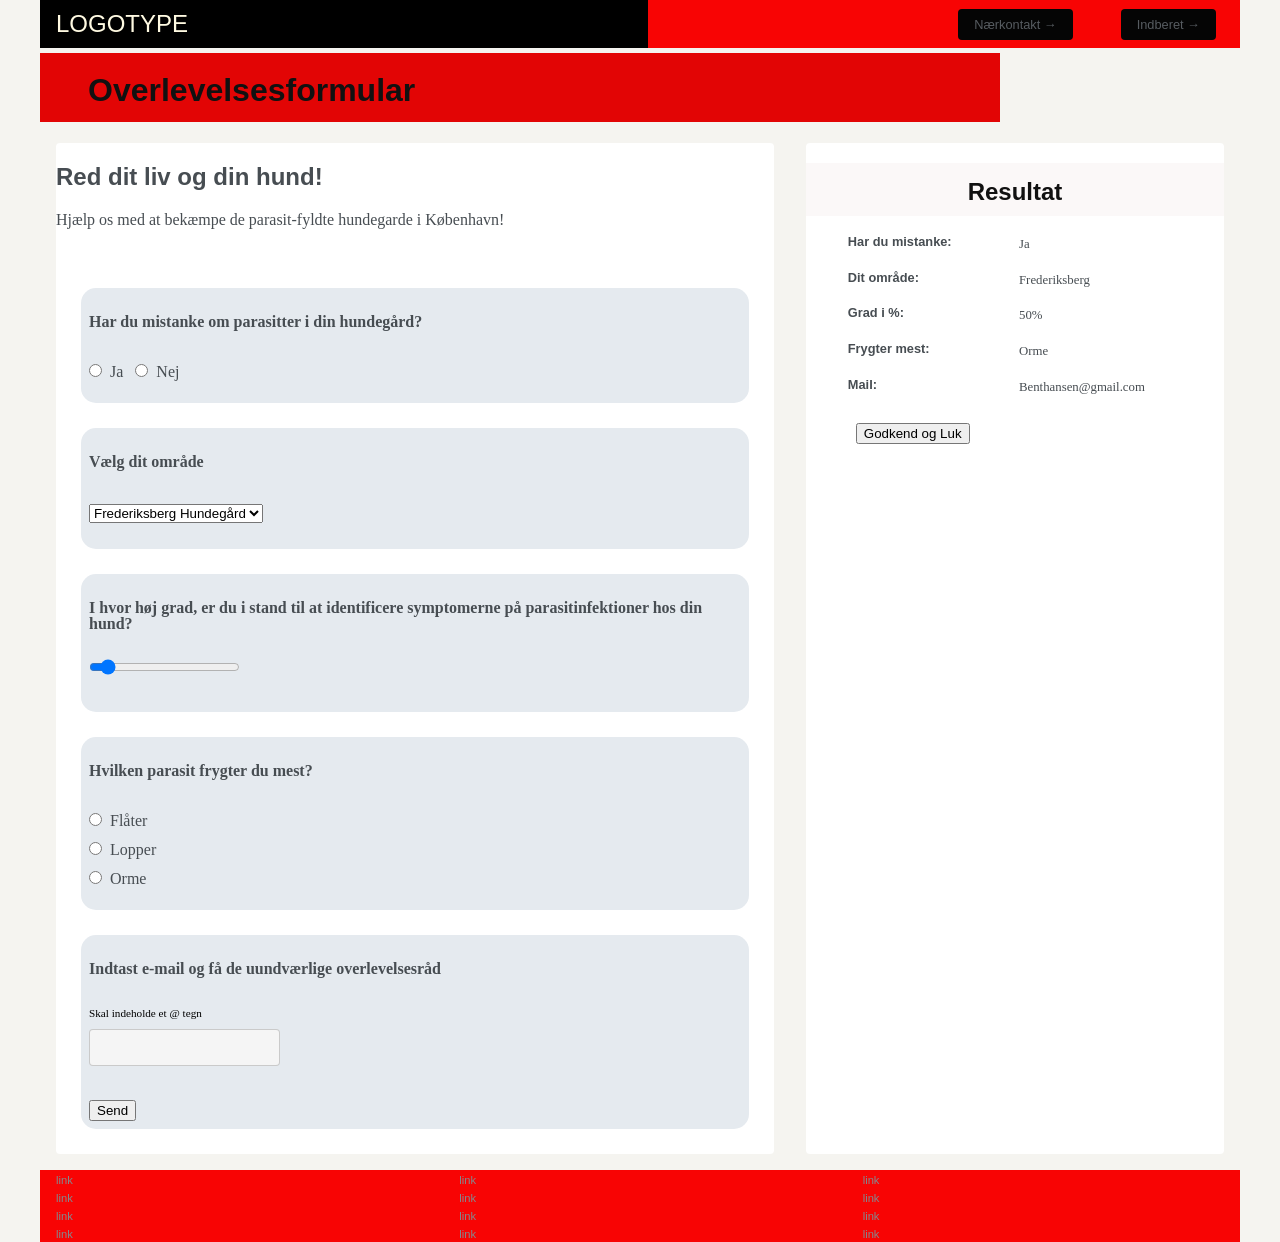
<file: register.html>
<!DOCTYPE html>
<html lang="en">
  <head>
    <meta charset="UTF-8" />
    <meta http-equiv="X-UA-Compatible" content="IE=edge" />
    <meta name="viewport" content="width=device-width, initial-scale=1.0" />
    <link rel="stylesheet" href="css/custom.css" />
    <link rel="stylesheet" href="css/general.css" />
    <link rel="stylesheet" href="css/layout.css" />
    <link rel="stylesheet" href="css/infographic.css" />
    <link rel="stylesheet" href="css/forms.css" />
    <link rel="icon" type="image/png" href="img/fav.png" />
    <title>Emergency Site</title>
  </head>
  <body id="register">
    <header>
      <nav>
        <div id="logotype-wrapper">
          <a href="index.html"> LOGOTYPE </a>
        </div>
        <ul class="menu">
          <li><a class="menuItem" href="instruction.html">Nærkontakt </a></li>
          <li><a class="menuItem" href="register.html">Indberet</a></li>
        </ul>
      </nav>
    </header>

    <main>
      <h1>Overlevelsesformular</h1>
      <section id="form-section">
        <article id="form-info">
          <h2>Red dit liv og din hund!</h2>
          <p>
            Hjælp os med at bekæmpe de parasit-fyldte hundegarde i København!
          </p>
        </article>
        <br />

        <form>
          <div class="form-grid">
            <div class="form-group">
              <br />
              <label for="worried"
                >Har du mistanke om parasitter i din hundegård?</label
              ><br />
              <input type="radio" id="yes" name="worried" value="yes" />Ja
              <input type="radio" id="no" name="worried" value="no" />Nej
              <br /><br />
            </div>

            <div class="form-group">
              <br />
              <label for="area">Vælg dit område</label> <br />
              <select name="area" id="area">
                <option value="Frederiksberg">Frederiksberg Hundegård</option>
                <option value="Nørrebro">Nørrebro Hundegård</option>
                <option value="Østerbro">Vesterbro Hundegård</option>
                <option value="Vesterbro">Kongens Have</option>
                <option value="Valby">Valby Hundegård</option>
                <option value="Andet">Andet</option>
              </select>
              <br />
              <br />
            </div>

            <div class="form-group">
              <br />
              <label for="symptoms"
                >I hvor høj grad, er du i stand til at identificere symptomerne
                på parasitinfektioner hos din hund?</label
              >
              <input
                type="range"
                id="symptoms"
                name="symptoms"
                value="0"
                min="0"
                max="100"
              />
              <br /><br />
            </div>

            <div class="form-group">
              <br />
              <label for="parasite">Hvilken parasit frygter du mest?</label
              ><br />
              <input
                type="radio"
                id="ticks"
                name="parasite"
                value="ticks"
              />Flåter
              <br />
              <input
                type="radio"
                id="lice"
                name="parasite"
                value="lice"
              />Lopper
              <br />
              <input type="radio" id="worm" name="parasite" value="worm" />Orme
              <br />
              <br />
            </div>

            <div class="form-group">
              <br />
              <label for="e-mail"
                >Indtast e-mail og få de uundværlige overlevelsesråd</label
              >
              <br /><span class="instruktion">Skal indeholde et @ tegn</span>
              <br />
              <input type="text" id="e-mail" name="e-mail" required />
              <br /><br />
              <button id="submit" type="submit">Send</button>
              <br />
            </div>
          </div>
        </form>
      </section>
      <section id="form-summary">
        <h2>Resultat</h2>
        <article id="sum">
          <div>
            <h3>Har du mistanke:</h3>
            <p>Ja</p>
          </div>
          <div>
            <h3>Dit område:</h3>
            <p>Frederiksberg</p>
          </div>
          <div>
            <h3>Grad i %:</h3>
            <p>50%</p>
          </div>
          <div>
            <h3>Frygter mest:</h3>
            <p>Orme</p>
          </div>
          <div>
            <h3>Mail:</h3>
            <p><b></b>Benthansen@gmail.com</p>
          </div>

          <button id="submit" type="submit">Godkend og Luk</button>
        </article>
      </section>
    </main>
    <footer>
      <nav class="some">
        <ul>
          <li><a href="">link</a></li>
          <li><a href="">link</a></li>
          <li><a href="">link</a></li>
          <li><a href="">link</a></li>
        </ul>
      </nav>
      <nav class="another">
        <ul>
          <li><a href="">link</a></li>
          <li><a href="">link</a></li>
          <li><a href="">link</a></li>
          <li><a href="">link</a></li>
        </ul>
      </nav>
      <nav class="yetanother">
        <ul>
          <li><a href="">link</a></li>
          <li><a href="">link</a></li>
          <li><a href="">link</a></li>
          <li><a href="">link</a></li>
        </ul>
      </nav>
    </footer>
  </body>
</html>
</file>
<file: css/custom.css>
:root {
  /* Colours */
  --primary-bg-color: #f5f4f0; /* used */
  --primary-font-color: #474d52; /* used */

  --secondary-bg-color: #5d656c; /* used */
  --secondary-font-color: #040404; /* used */

  /* CAN BE DELETED WHEN THE PLACEHOLDER CLASS IS DELETED */
  --placeholder-bg-color: #eb9e1a; /* used */
  --placeholder-font-color: #575c61; /* used */

  /* NOT USED AT THE MOMENT */
  --info-color: #17a2b8;
  --warning-color: #ffc107;
  --danger-color: #dc3545;

  /* Borders */
  --border-color: #007bff; /* used */
  --border-color-light: #f7f5c2; /* used */
  --border-radius: 0.25rem;

  /* Links */
  --link-color: #84888e; /* used */
  --hover-color: #f9fcfe; /* used */
  --active-color: #f52727; /* used */

  /* From styletile */

  /* Fonts */
  --logotype-font: "Roboto", sans-serif;
  --headline-font: "Roboto", sans-serif;
  --body-font: "Roboto", sans-serif;
  --link-font: "Calibri", sans-serif;

  /* Text sizes */
  --logotype-size: 1.5rem;
  --headline1-size: 2rem;
  --headline2-size: 1.5rem;
  --headline3-size: 1.25rem;
  --bodytext-size: 1rem;
  --cta-text-size: 1.25rem;
  --followup-text-size: 0.8rem;
  --form-submit-size: 1rem;

  /* Text colors */
  --logotype-color: #fffae2;
  --headline-color: #bbc3ca;
  --headline-color-inverted: #111111;
  --bodytext-color: #575c61;
  --bodytext-color-inverted: #f9fcfe;
  --cta-text-color: #ffff;
  --cta-text-color-inverted: #bbc3ca;
  --followup-text-color: #575c61;
  --followup-text-color-inverted: #ff4b00;
  --formfield-text-color: #575c61;
  --form-submit-color: #bbc3ca;
  --form-submit-color-inverted: #bbc3ca;

  /* Background colors */
  --logotype-background-color: #000000;
  --header-background-color: #f80404;
  --article-background-color: #ffff;
  --news-background-color: #fffae2;
  --news-background-color-inverted: #f61b02;
  --info-background-color: #ffff;
  --headline-bg-color: #dbdde3;
  --headline-bg-color-alert: #e20505;
  --headline-bg-color-inverted: #fbf8f8;
  --bodytext-bg-color: #dbdde3;
  --bodytext-bg-color-inverted: #dbdde3;
  --cta-text-bg-color: #ff4b00;
  --cta-text-bg-color-inverted: #dbdde3;
  --followup-text-bg-color: #050505;
  --followup-text-bg-color-inverted: #f8f3f2;
  --form-background-color: #c5c7ce;
  --form-text-color: #dbdde3;
  --formfield-background-color: #dbdde3;
  --formfield-background-color-active: #dbdde3;
  --form-submit-bg-color: #dbdde3;
  --form-submit-bg-color-inverted: #dbdde3;

  /* Info-boxes */
  --info-bg-color-yellow: #010101;
  --info-bg-color-green: #fc0000;
}
</file>
<file: css/general.css>
html,
body,
header,
footer,
main,
nav,
ul,
#main-disclamer {
  margin: 0;
  padding: 0;
  box-sizing: border-box;
}

body {
  font-family: var(--default-font);
  color: var(--primary-font-color);
  background-color: var(--primary-bg-color);
}
header,
footer {
  background-color: var(--header-background-color);
  color: var(--secondary-font-color);
  height: min-content;
}
.logo-wrapper {
  background-color: var(--logotype-background-color);
  color: var(--logotype-color);
}
#main-disclamer {
  height: 180px;
  background-color: var(--header-background-color);
  display: flex;
  justify-content: flex-start;
  align-items: center;
  padding-left: 2rem;
}
#main-disclamer-content {
  display: flex;
  column-gap: 1rem;
}
main section {
  padding: 20px;
  /* margin: 10px; */
  /* border: 1px solid var(--border-color); */
  border-radius: var(--border-radius);
}
h1,
h2,
h3,
h4,
h5,
h6 {
  font-family: var(--headline-font);
}
h1 {
  font-size: var(--headline1-size);
  color: var(--headline-color-inverted);
  margin: 5px 0;
  line-height: 1rem;
  text-align: left;
}
h2 {
  font-size: var(--headline2-size);
}
h3 {
  font-size: var(--headline3-size);
}

main > h1 {
  background-color: var(--headline-bg-color-alert);
  color: var(--headline-color-inverted);
  line-height: 4rem;
  padding: 5px 3rem 0 3rem;
  width: calc(80% - 6rem);
}

/* NAVIGATION STRUCTURES */
header > nav {
  height: 100%;
}
nav ul {
  list-style: none;
}
nav a {
  font-family: var(--link-font);
  text-decoration: none;
  color: var(--link-color);
}
a {
  font-family: var(--link-font);
}
#logotype-wrapper {
  background-color: var(--logotype-background-color);
  margin: 0;
  display: flex;
  justify-content: flex-start;
  align-items: center;
  padding: 0 0 0 1rem;
}
#logotype-wrapper > a {
  font-size: var(--logotype-size);
  color: var(--logotype-color);
  font-family: var(--logotype-font);
  height: 3rem;
  width: 100%;
  display: flex;
  align-items: center;
}
header nav li a {
  margin: 1.5rem;
  background-color: var(--followup-text-bg-color);
  color: var(--followup-text-color);
  font-size: var(--followup-text-size);
  padding: 0.5rem 1rem;
  border-radius: var(--border-radius);
}
header > nav li > a:after {
  content: " \2192";
}
nav a:hover {
  color: var(--hover-color);
}
nav a:active {
  color: var(--active-color);
}

/* FOOTER */
footer a {
  font-size: 0.7rem;
}
.yellow,
.green {
  padding: 1.5rem 1rem 0.5rem 1rem;
}
.yellow {
  background-color: var(--info-bg-color-yellow);
}
.green {
  background-color: var(--info-bg-color-green);
}
</file>
<file: css/layout.css>
/* LAYOUT FOR MAIN CONTENT */
body {
  display: grid;
  grid-template-rows: auto 1fr auto;
  height: 100vh;
  max-width: 1200px;
  margin: 0 auto;
}
main {
  display: grid;
  row-gap: 1rem;
}
main > *:not(:first-child) {
  margin: 0 1rem;
}
main {
  grid-template-rows: min-content min-content 1fr min-content;
}

/* LAYOUT FOR HEADER AND FOOTER */
footer {
  display: grid;
  gap: 10px;
}
header nav,
footer nav {
  display: flex;
  justify-content: space-between;
  align-items: center;
}
header nav > * {
  flex: 1;
}
nav ul {
  display: flex;
  justify-content: flex-end;
}
header ul {
  height: 100%;
  width: clamp(175px, 50%, 300px);
}
footer ul {
  flex-direction: column;
  padding-left: 1rem;
}

/* LAYOUT FOR SECTIONS */
#daily,
#breaking {
  display: grid;
}
#daily {
  grid-template-rows: repeat(2, minmax(200px, min-content));
  gap: 1rem;
}
#breaking {
  grid-template-rows: repeat(auto-fit, minmax(50px, min-content));
  gap: 0;
}

@media (width > 600px) {
  #frontpage > main {
    grid-template-columns: 6fr 3fr;
    grid-template-rows: auto 1fr auto;
  }
  #instruction > main,
  #register > main {
    grid-template-columns: 5fr 3fr;
    grid-template-rows: auto 1fr auto;
  }

  .qr {
    order: 1;
  }

  h1 {
    grid-column: 1 / -1;
  }
  footer {
    grid-template-columns: 1fr 1fr 1fr;
  }
}
</file>
<file: css/infographic.css>
#head-txt {
  fill: rgb(54, 54, 54);
}
.info-graphic,
.info-text {
  background-color: var(--info-background-color);
  padding: 0;
}
.info-text h2 {
  line-height: 3rem;
  text-align: center;
  background-color: var(--headline-bg-color-inverted);
  color: var(--headline-color-inverted);
  padding-top: 5px;
}
.info-text h3 {
  font-size: 0.8rem;
  line-height: 0.8rem;
  font-weight: 600;
  margin: 0;
  padding: 0;
}
.info-text > *:not(:first-child) {
  margin: 0 clamp(1rem, 10%, 7rem);
}
.info-text p {
  font-size: 0.8rem;
  line-height: 1.3;
  margin: 0 0 1.2rem 0;
  padding: 0;
}
</file>
<file: css/forms.css>
#webform {
  background-color: var(--form-background-color);
}

#form-section,
#form-summary {
  background-color: var(--info-background-color);
  padding: 0;
}
#form-summary h2 {
  line-height: 3rem;
  text-align: center;
  background-color: var(--headline-bg-color-inverted);
  color: var(--headline-color-inverted);
  padding-top: 5px;
}
#form-summary h3 {
  font-size: 0.8rem;
  line-height: 0.8rem;
  font-weight: 600;
  margin: 0;
  padding: 0;
}
#form-summary > *:not(:first-child) {
  margin: 0 clamp(1rem, 10%, 7rem);
}
#form-summary p {
  font-size: 0.8rem;
  line-height: 1.3;
  margin: 0 0 1.2rem 0;
  padding: 0;
}

.form-group {
  gap: 0.3rem;
  margin-bottom: 1.2rem;
  background-color: #e5eaef;
  border-radius: 15px;
  margin: 25px;
}

.form-group span,
label,
input,
button,
select {
  margin: 0.5rem;
}

label {
  font-weight: 700;
  font-size: 1rem;
  line-height: 1;
  display: grid;
}
input {
  border: 1px solid #21212133;
  background: #f5f5f5;
  padding: 10px;
  border-radius: 4px;
}

.instruktion {
  font-size: 0.7rem;
  color: #000000;
  line-height: 1.4;
}

.form-group:focus-within span {
  color: rgb(144, 0, 0);
}

.form-group submit {
  color: red;
}

#sum div {
  display: grid;
  grid-template-columns: 5fr 5fr;
  gap: 0.5rem;
}
</file>
